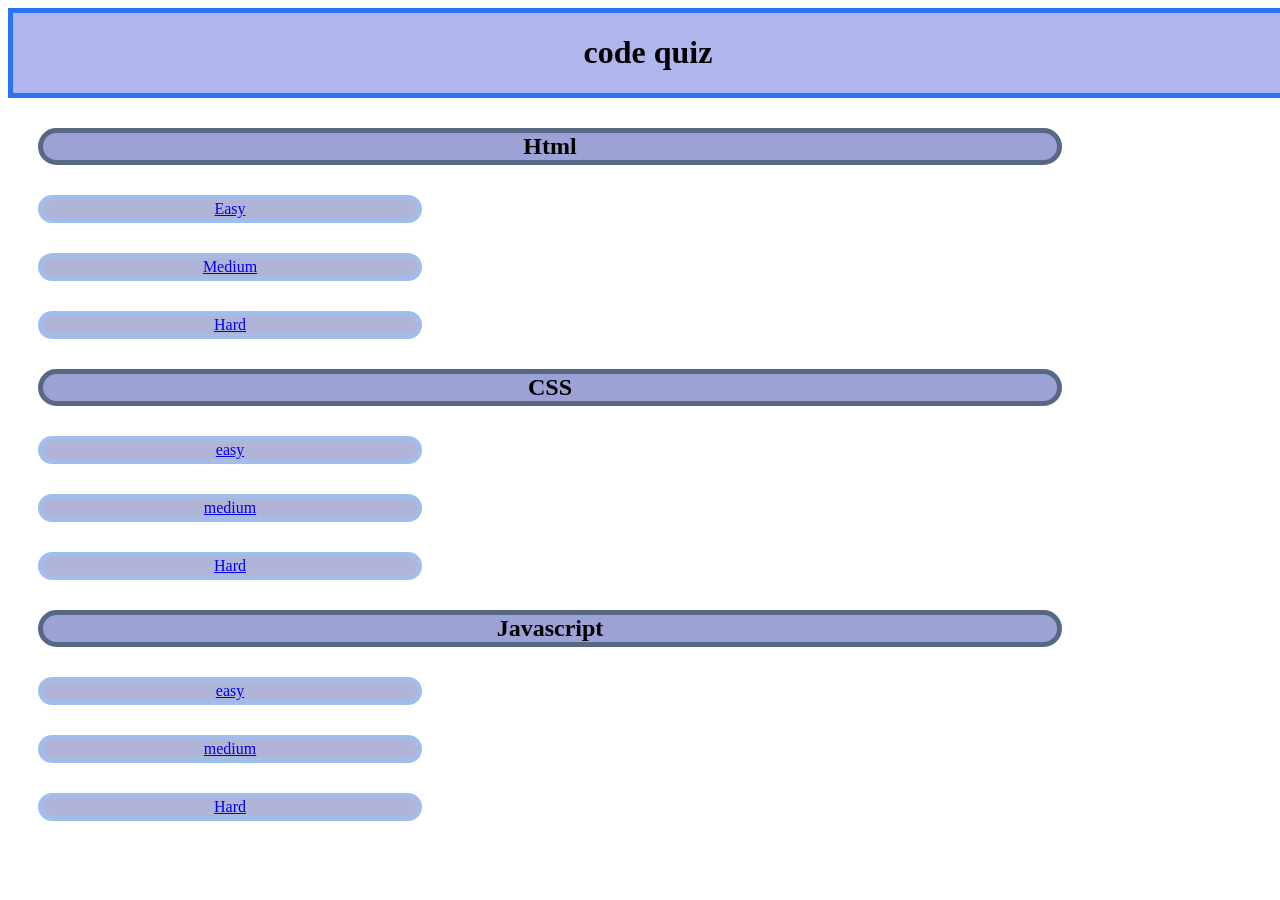
<file: index.html>
<!DOCTYPE html>
<html>
  <head>
    <title>
      My quize
    </title>
    <meta name="viewport" content="width=device-width, initial-scale=1.0">
  </head>
  <body>
     <link rel="stylesheet" href="Home page.css">
    <div class = had>
  <h1>code quiz</h1>
      </div>
<h2> <b>Html</b></h2> 
    <div class =easy>
    <a href="easy mode html quize.html">Easy</a>
    <br>
    </div>
    <div class=easy>
<a href="Medium mode html quize.html"> Medium</a>
    <br>
  </div>
  <div class = easy>
<a href="Hard mode html.html"> Hard</a>
    <br>
  </div>
    <h2><b>CSS</b></h2>
      <div class = easy>
<a href="css easy mode.html">easy</a>
    <br>
      </div>
    
    <div class = easy>
<a href="css medium mode.html">medium </a>
    <br>
      </div>
    
    <div class = easy>
<a href="Css hard mode.html">Hard </a>
    <br>
    </div>

    <h2><b> Javascript </b>  </h2>

<div class = easy>
<a href="Easy js.html">easy </a>
    <br>
</div>


<div class = easy>
<a href=" Midule js.html">medium </a>
    <br>
</div>


<div class = easy>
<a href="Hard js .html">Hard </a>
    <br>
</div>
    
      <br>
  </body>
</html>
</file>
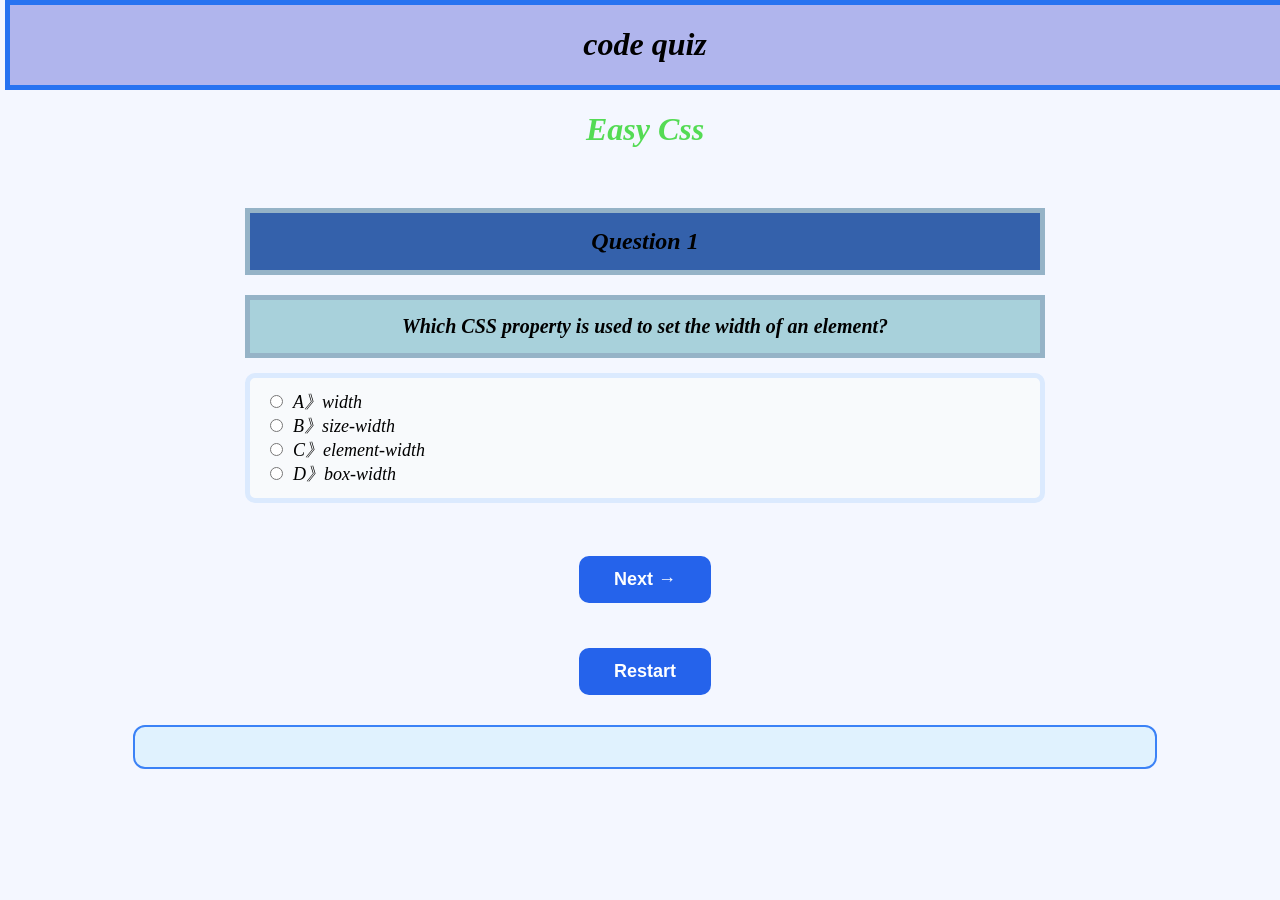
<file: css easy mode.html>
<!DOCTYPE html>
<html>
<head>
  <link rel="stylesheet" href="quize.css">
<meta name="viewport" content="width=device-width, initial-scale=1.0">
    <title>My Quiz</title>
</head>

<body>
  <div class = had>
  <h1>code quiz</h1>
  </div>
    <h1><span class= BLUE><b></b><i>Easy Css</i></span> </h1>

  <br>
  <div class="quiz-question">

    <div class="question-box">
<h2>Question 1</h2>
<div class="question">
<p>What is CSS?</p>
</div>
<div class="option">
  
<input type="radio" name="q1" value="a">A》A language used to style webpages<br>
<input type="radio" name="q1" value="b">B》A computer<br>
<input type="radio" name="q1" value="c">C》A game<br>
<input type="radio" name="q1" value="d">D》A browser<br>
</div>
    </div>
    <div class="question-box">
<h2>Question 2</h2>
<div class="question">
<p>What does CSS stand for?</p>
</div>
<div class="option">
<input type="radio" name="q2" value="a">A》Cascading Style Sheets<br>

  
  <div class="question-box"><input type="radio" name="q2" value="c">C》Creative Style Sheets<br>
<input type="radio" name="q2" value="d">D》Colorful Style System<br>
</div>
    </div>
    <div class="question-box">
<h2>Question 3</h2>
<div class="question">
<p>Which property is used to change text color?</p>
</div>
<div class="option">
<input type="radio" name="q3" value="a">A》text-color<br>
<input type="radio" name="q3" value="b">B》color<br>
<input type="radio" name="q3" value="c">C》font-color<br>
<input type="radio" name="q3" value="d">D》text-style<br>
</div>
    </div>
  
  


  <div class="question-box">
  <h2>Question 4</h2>
<div class="question">
<p>Which property is used to change the background color?</p>
</div>
<div class="option">
<input type="radio" name="q4" value="a">A》background-color<br>
<input type="radio" name="q4" value="b">B》bg-color<br>
<input type="radio" name="q4" value="c">C》color-background<br>
<input type="radio" name="q4" value="d">D》background-style<br>
</div>

  </div>
  <div class="question-box">
<h2>Question 5</h2>
<div class="question">
<p>Which property is used to change text size?</p>
</div>
<div class="option">
<input type="radio" name="q5" value="a">A》text-size<br>
<input type="radio" name="q5" value="b">B》size<br>
<input type="radio" name="q5" value="c">C》font-size<br>
<input type="radio" name="q5" value="d">D》font-style<br>
</div>
  </div>
  <div class="question-box">
<h2>Question 6</h2>
<div class="question">
<p>Which property makes text bold?</p>
</div>
<div class="option">
<input type="radio" name="q6" value="a">A》font-style<br>
<input type="radio" name="q6" value="b">B》text-bold<br>
<input type="radio" name="q6" value="c">C》bold-text<br>
<input type="radio" name="q6" value="d">D》font-weight<br>
</div>
  </div>
      <div class="question-box">
<h2>Question 7</h2>
<div class="question">
<p>Which property is used to change the font?</p>
</div>
<div class="option">
<input type="radio" name="q7" value="a">A》font-family<br>
<input type="radio" name="q7" value="b">B》font-name<br>
<input type="radio" name="q7" value="c">C》text-family<br>
<input type="radio" name="q7" value="d">D》family-font<br>
</div>
      </div>
      <div class="question-box">
<h2>Question 8</h2>
<div class="question">
<p>Which property is used to align text?</p>
</div>
<div class="option">
<input type="radio" name="q8" value="a">A》text-align<br>
<input type="radio" name="q8" value="b">B》align-text<br>
<input type="radio" name="q8" value="c">C》text-position<br>
<input type="radio" name="q8" value="d">D》font-align<br>
</div>
      </div>
      <div class="question-box">
<h2>Question 9</h2>
<div class="question">
<p>Which property is used to add space inside an element?</p>
</div>
<div class="option">
<input type="radio" name="q9" value="a">A》padding<br>
<input type="radio" name="q9" value="b">B》spacing<br>
<input type="radio" name="q9" value="c">C》inside-space<br>
<input type="radio" name="q9" value="d">D》margin-inside<br>
</div>
      </div>
      <div class="question-box">
<h2>Question 10</h2>
<div class="question">
<p>Which property is used to add space outside an element?</p>
</div>
<div class="option">
<input type="radio" name="q10" value="a">A》padding<br>
<input type="radio" name="q10" value="b">B》margin<br>
<input type="radio" name="q10" value="c">C》outside-space<br>
<input type="radio" name="q10" value="d">D》spacing<br>
</div>
      </div>
      <div class="question-box">
<h2>Question 11</h2>
<div class="question">
<p>Which property is used to add a border?</p>
</div>
<div class="option">
<input type="radio" name="q11" value="a">A》outline<br>
<input type="radio" name="q11" value="b">B》border<br>
<input type="radio" name="q11" value="c">C》box-border<br>
<input type="radio" name="q11" value="d">D》line-border<br>
</div>
      </div>
      <div class="question-box">
<h2>Question 12</h2>
<div class="question">
<p>Which CSS property is used to set the width of an element?</p>
</div>
<div class="option">
<input type="radio" name="q12" value="a">A》width<br>
<input type="radio" name="q12" value="b">B》size-width<br>
<input type="radio" name="q12" value="c">C》element-width<br>
<input type="radio" name="q12" value="d">D》box-width<br>
</div>
      </div>
      <div class="question-box">
<h2>Question 13</h2>
<div class="question">
<p>Which property is used to set the height of an element?</p>
</div>
<div class="option">
<input type="radio" name="q13" value="a">A》element-height<br>
<input type="radio" name="q13" value="b">B》height<br>
<input type="radio" name="q13" value="c">C》box-height<br>
<input type="radio" name="q13" value="d">D》size-height<br>
</div>
      </div>
      <div class="question-box">
<h2>Question 14</h2>
<div class="question">
<p>Which property is used to make rounded corners?</p>
</div>
<div class="option">
<input type="radio" name="q14" value="a">A》corner<br>
<input type="radio" name="q14" value="b">B》border-radius<br>
<input type="radio" name="q14" value="c">C》radius-border<br>
<input type="radio" name="q14" value="d">D》round-border<br>
</div>
      </div>
      <div class="question-box">
<h2>Question 15</h2>
<div class="question">
<p>Which property is used to add a shadow around a box?</p>
</div>
<div class="option">
<input type="radio" name="q15" value="a">A》shadow-box<br>
<input type="radio" name="q15" value="b">B》box-shadow<br>
<input type="radio" name="q15" value="c">C》element-shadow<br>
<input type="radio" name="q15" value="d">D》border-shadow<br>
</div>
      </div>
      <div class="question-box">
<h2>Question 16</h2>
<div class="question">
<p>Which CSS property is used to change the transparency of an element?</p>
</div>
<div class="option">
<input type="radio" name="q16" value="a">A》opacity<br>
<input type="radio" name="q16" value="b">B》transparent<br>
<input type="radio" name="q16" value="c">C》visibility<br>
<input type="radio" name="q16" value="d">D》clear<br>
</div>
      </div>
      <div class="question-box">
<h2>Question 17</h2>
<div class="question">
<p>Which property is used to change the space between lines?</p>
</div>
<div class="option">
<input type="radio" name="q17" value="a">A》line-height<br>
<input type="radio" name="q17" value="b">B》line-space<br>
<input type="radio" name="q17" value="c">C》text-height<br>
<input type="radio" name="q17" value="d">D》height-line<br>
</div>
      </div>
      <div class="question-box">
<h2>Question 18</h2>
<div class="question">
<p>Which property is used to change the style of a list bullet?</p>
</div>
<div class="option">
<input type="radio" name="q18" value="a">A》bullet-style<br>
<input type="radio" name="q18" value="b">B》list-style-type<br>
<input type="radio" name="q18" value="c">C》list-bullet<br>
<input type="radio" name="q18" value="d">D》bullet-type<br>
</div>
      </div>
      <div class="question-box">
<h2>Question 19</h2>
<div class="question">
<p>Which CSS value makes an element a flex container?</p>
</div>
<div class="option">
<input type="radio" name="q19" value="a">A》display: block<br>
<input type="radio" name="q19" value="b">B》display: inline<br>
<input type="radio" name="q19" value="c">C》display: flex<br>
<input type="radio" name="q19" value="d">D》display: grid<br>
</div>
      </div>
      <div class="question-box">
<h2>Question 20</h2>
<div class="question">
<p>Which CSS property is used to change the cursor style?</p>
</div>
<div class="option">
<input type="radio" name="q20" value="a">A》cursor<br>
<input type="radio" name="q20" value="b">B》mouse-style<br>
<input type="radio" name="q20" value="c">C》pointer-style<br>
<input type="radio" name="q20" value="d">D》mouse-cursor<br>
</div>
      </div>
  </div>
  <br>
    <div class= buttonbox>  
<button type="button" id="nextBtn">Next →</button>
<button type="button" id="PVC">Previous</button>
<button type="button" id="submitBtn">Submit</button>
    </div>
  

  <button type="button" id="RIC">Restart</button>
    <div id="result"></div>


<script src="quize.js"></script>

  
</body>
</html>
</file>
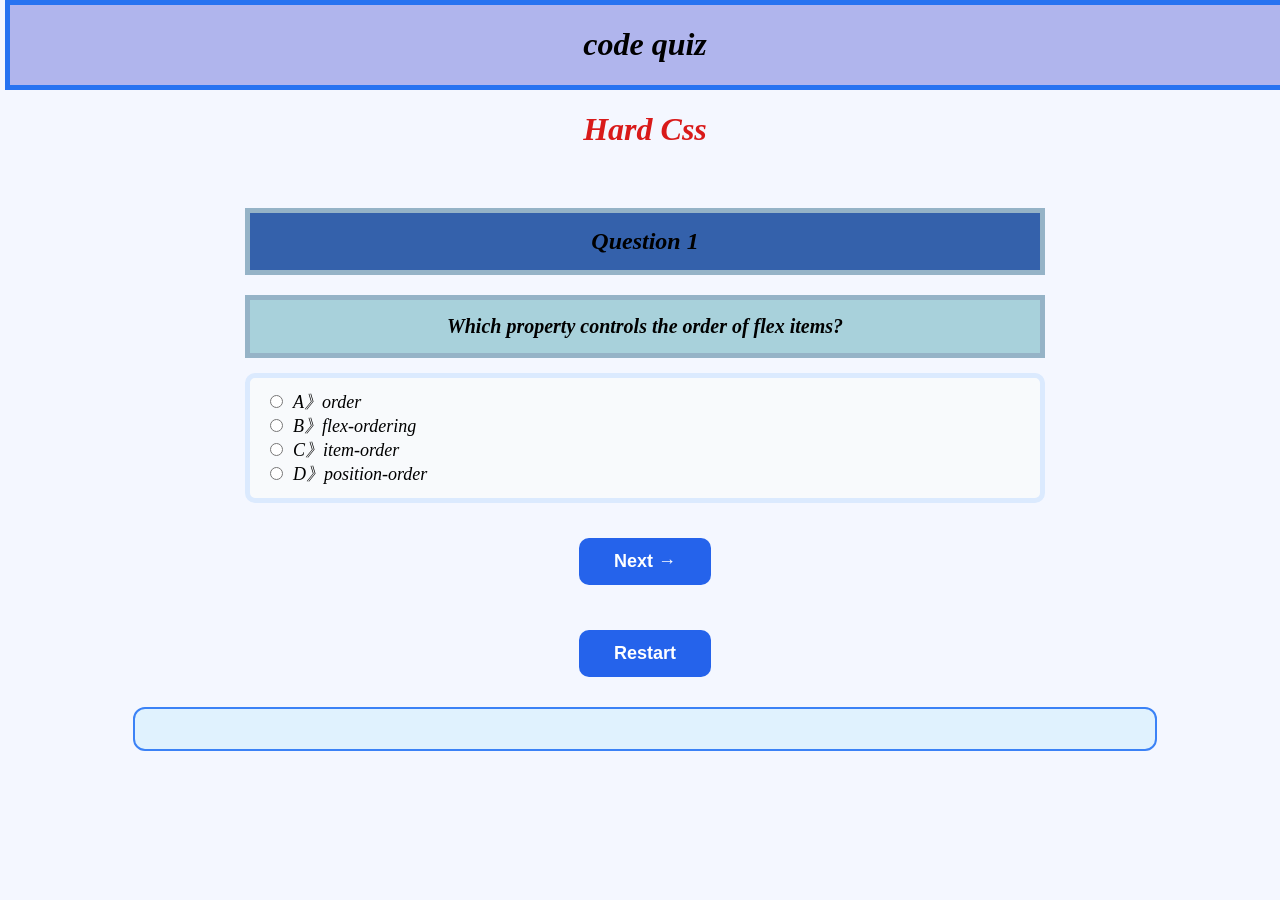
<file: Css hard mode.html>
<!DOCTYPE html>
<html>
<head>
  <link rel="stylesheet" href="quize.css">

    <title>My Quiz</title>
</head>

<body>
  <div class = had>
  <h1>code quiz</h1>
  </div>
    <h1><span class= green><b></b><i>Hard Css</i></span> </h1>

  <br>
  <div class="quiz-question">

<div class="question-box">
<h2>Question 1</h2>
<div class="question">
<p>What does the CSS specificity determine?</p>
</div>
<div class="option">
<input type="radio" name="q1" value="a">A》Which CSS rule is applied when multiple rules target the same element<br>
<input type="radio" name="q1" value="b">B》The size of an element<br>
<input type="radio" name="q1" value="c">C》The page loading speed<br>
<input type="radio" name="q1" value="d">D》The number of HTML tags<br>
</div>
</div>
    <div class="question-box">
<h2>Question 2</h2>
<div class="question">
<p>Which selector has the highest specificity?</p>
</div>
<div class="option">
<input type="radio" name="q2" value="a">A》An inline style<br>
<input type="radio" name="q2" value="b">B》An element selector<br>
<input type="radio" name="q2" value="c">C》A class selector<br>
<input type="radio" name="q2" value="d">D》A universal selector<br>
</div>
    </div>
<div class="question-box">
<h2>Question 3</h2>
<div class="question">
<p>What does the CSS !important rule do?</p>
</div>
<div class="option">
<input type="radio" name="q3" value="a">A》Deletes a CSS property<br>
<input type="radio" name="q3" value="b">B》Gives a declaration higher priority<br>
<input type="radio" name="q3" value="c">C》Creates an animation<br>
<input type="radio" name="q3" value="d">D》Makes an element invisible<br>
</div>
</div>
<div class="question-box">
<h2>Question 4</h2>
<div class="question">
<p>Which CSS property controls how an element's content is sized inside its box?</p>
</div>
<div class="option">
<input type="radio" name="q4" value="a">A》box-sizing<br>
<input type="radio" name="q4" value="b">B》content-size<br>
<input type="radio" name="q4" value="c">C》box-model<br>
<input type="radio" name="q4" value="d">D》size-box<br>
</div>
</div>
<div class="question-box">
<h2>Question 5</h2>
<div class="question">
<p>What does box-sizing: border-box do?</p>
</div>
<div class="option">
<input type="radio" name="q5" value="a">A》Removes the border<br>
<input type="radio" name="q5" value="b">B》Adds a second border<br>
<input type="radio" name="q5" value="c">C》Includes padding and border in the declared width and height<br>
<input type="radio" name="q5" value="d">D》Makes the element circular<br>
</div>
</div>
<div class="question-box">
<h2>Question 6</h2>
<div class="question">
<p>Which value of position allows an element to be positioned relative to its nearest positioned ancestor?</p>
</div>
<div class="option">
<input type="radio" name="q6" value="a">A》static<br>
<input type="radio" name="q6" value="b">B》relative<br>
<input type="radio" name="q6" value="c">C》fixed<br>
<input type="radio" name="q6" value="d">D》absolute<br>
</div>
</div>
<div class="question-box">
<h2>Question 7</h2>
<div class="question">
<p>Which CSS function can calculate a value using different units?</p>
</div>
<div class="option">
<input type="radio" name="q7" value="a">A》calc()<br>
<input type="radio" name="q7" value="b">B》calculate()<br>
<input type="radio" name="q7" value="c">C》math()<br>
<input type="radio" name="q7" value="d">D》value()<br>
</div>
</div>
<div class="question-box">
<h2>Question 8</h2>
<div class="question">
<p>Which CSS function is commonly used to create a minimum and maximum range?</p>
</div>
<div class="option">
<input type="radio" name="q8" value="a">A》clamp()<br>
<input type="radio" name="q8" value="b">B》range()<br>
<input type="radio" name="q8" value="c">C》limit()<br>
<input type="radio" name="q8" value="d">D》between()<br>
</div>
</div>
<div class="question-box">
<h2>Question 9</h2>
<div class="question">
<p>Which property controls the order of flex items?</p>
</div>
<div class="option">
<input type="radio" name="q9" value="a">A》order<br>
<input type="radio" name="q9" value="b">B》flex-ordering<br>
<input type="radio" name="q9" value="c">C》item-order<br>
<input type="radio" name="q9" value="d">D》position-order<br>
</div>
</div>
<div class="question-box">
<h2>Question 10</h2>
<div class="question">
<p>Which property allows flex items to move onto multiple lines?</p>
</div>
<div class="option">
<input type="radio" name="q10" value="a">A》flex-lines<br>
<input type="radio" name="q10" value="b">B》flex-wrap<br>
<input type="radio" name="q10" value="c">C》wrap-items<br>
<input type="radio" name="q10" value="d">D》line-wrap<br>
</div>
</div>
<div class="question-box">
<h2>Question 11</h2>
<div class="question">
<p>Which CSS unit is relative to the viewport width?</p>
</div>
<div class="option">
<input type="radio" name="q11" value="a">A》vh<br>
<input type="radio" name="q11" value="b">B》vw<br>
<input type="radio" name="q11" value="c">C》rem<br>
<input type="radio" name="q11" value="d">D》em<br>
</div>
</div>
<div class="question-box">
<h2>Question 12</h2>
<div class="question">
<p>Which CSS property is used to define columns in CSS Grid?</p>
</div>
<div class="option">
<input type="radio" name="q12" value="a">A》grid-template-columns<br>
<input type="radio" name="q12" value="b">B》grid-columns<br>
<input type="radio" name="q12" value="c">C》column-template<br>
<input type="radio" name="q12" value="d">D》grid-column-size<br>
</div>
</div>
<div class="question-box">
<h2>Question 13</h2>
<div class="question">
<p>Which pseudo-element is used to insert content before an element's content?</p>
</div>
<div class="option">
<input type="radio" name="q13" value="a">A》:before<br>
<input type="radio" name="q13" value="b">B》::before<br>
<input type="radio" name="q13" value="c">C》::first<br>
<input type="radio" name="q13" value="d">D》:start<br>
</div>
</div>
<div class="question-box">
<h2>Question 14</h2>
<div class="question">
<p>Which pseudo-class selects an element that is the first child of its parent?</p>
</div>
<div class="option">
<input type="radio" name="q14" value="a">A》:first<br>
<input type="radio" name="q14" value="b">B》:first-child<br>
<input type="radio" name="q14" value="c">C》::first-child<br>
<input type="radio" name="q14" value="d">D》:child-first<br>
</div>
</div>
<div class="question-box">
<h2>Question 15</h2>
<div class="question">
<p>Which CSS property determines whether an element can be resized by the user?</p>
</div>
<div class="option">
<input type="radio" name="q15" value="a">A》resize-box<br>
<input type="radio" name="q15" value="b">B》resize<br>
<input type="radio" name="q15" value="c">C》user-resize<br>
<input type="radio" name="q15" value="d">D》element-resize<br>
</div>
</div>
<div class="question-box">
<h2>Question 16</h2>
<div class="question">
<p>Which CSS property defines how an image or video should fit inside its container?</p>
</div>
<div class="option">
<input type="radio" name="q16" value="a">A》object-fit<br>
<input type="radio" name="q16" value="b">B》image-fit<br>
<input type="radio" name="q16" value="c">C》media-fit<br>
<input type="radio" name="q16" value="d">D》fit-object<br>
</div>
</div>
<div class="question-box">
<h2>Question 17</h2>
<div class="question">
<p>Which CSS feature allows custom reusable variables to be defined?</p>
</div>
<div class="option">
<input type="radio" name="q17" value="a">A》CSS custom properties<br>
<input type="radio" name="q17" value="b">B》CSS functions<br>
<input type="radio" name="q17" value="c">C》CSS methods<br>
<input type="radio" name="q17" value="d">D》CSS objects<br>
</div>
</div>
<div class="question-box">
<h2>Question 18</h2>
<div class="question">
<p>Which property is used to control the spacing between grid rows and columns?</p>
</div>
<div class="option">
<input type="radio" name="q18" value="a">A》grid-space<br>
<input type="radio" name="q18" value="b">B》gap<br>
<input type="radio" name="q18" value="c">C》grid-spacing<br>
<input type="radio" name="q18" value="d">D》space-grid<br>
</div>
</div>
<div class="question-box">
<h2>Question 19</h2>
<div class="question">
<p>Which CSS property controls the alignment of grid items along the block axis?</p>
</div>
<div class="option">
<input type="radio" name="q19" value="a">A》justify-items<br>
<input type="radio" name="q19" value="b">B》grid-align<br>
<input type="radio" name="q19" value="c">C》align-items<br>
<input type="radio" name="q19" value="d">D》item-align<br>
</div>
</div>
<div class="question-box">
<h2>Question 20</h2>
<div class="question">
<p>Which CSS rule is used to apply styles based on screen size?</p>
</div>
<div class="option">
<input type="radio" name="q20" value="a">A》@media<br>
<input type="radio" name="q20" value="b">B》@screen<br>
<input type="radio" name="q20" value="c">C》@responsive<br>
<input type="radio" name="q20" value="d">D》@size<br>
</div>
</div>

  </div>
        <div class= buttonbox>  
<button type="button" id="nextBtn">Next →</button>
<button type="button" id="PVC">Previous</button>
<button type="button" id="submitBtn">Submit</button>
    </div>
  

  <button type="button" id="RIC">Restart</button>
    <div id="result"></div>

<script src="quize.js"></script>

  
</body>
</html>
</file>
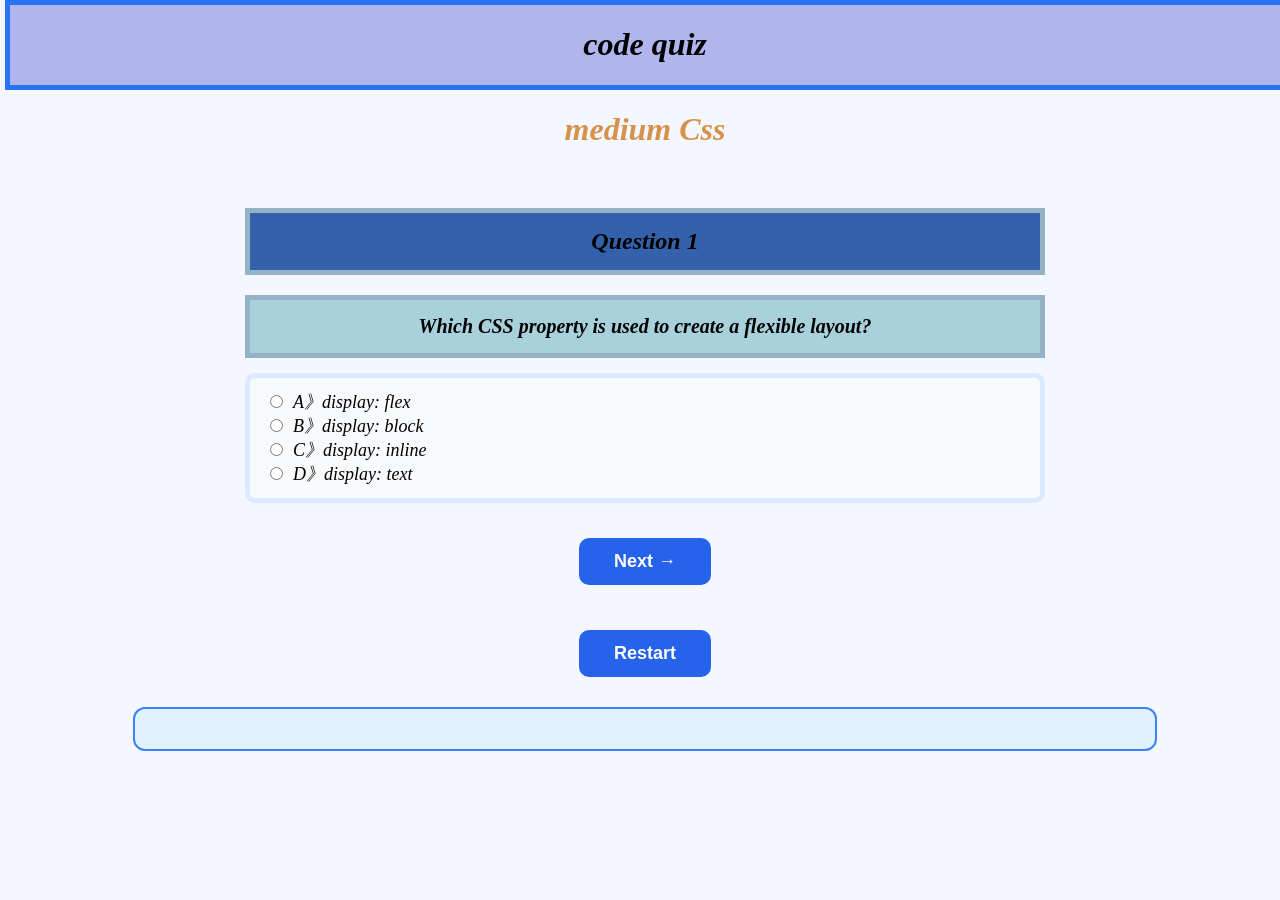
<file: Css medium mode.html>
<!DOCTYPE html>
<html>
<head>
  <link rel="stylesheet" href="quize.css">
<meta name="viewport" content="width=device-width, initial-scale=1.0">
    <title>My Quiz</title>
</head>

<body>
  <div class = had>
  <h1>code quiz</h1>
  </div>
    <h1><span class= Red><b></b><i>medium Css</i></span> </h1>

  <br>
  <div class="quiz-question">
<div class="question-box">
  <h2>Question 1</h2>
<div class="question">
<p>Which CSS selector selects all elements with a specific class?</p>
</div>
<div class="option">
<input type="radio" name="q1" value="a">A》.class<br>
<input type="radio" name="q1" value="b">B》#class<br>
<input type="radio" name="q1" value="c">C》*class<br>
<input type="radio" name="q1" value="d">D》@class<br>
</div>
</div>
<div class="question-box">
<h2>Question 2</h2>
<div class="question">
<p>Which selector is used to select an element by its ID?</p>
</div>
<div class="option">
<input type="radio" name="q2" value="a">A》#id<br>
<input type="radio" name="q2" value="b">B》.id<br>
<input type="radio" name="q2" value="c">C》@id<br>
<input type="radio" name="q2" value="d">D》*id<br>
</div>
</div>
<div class="question-box">
<h2>Question 3</h2>
<div class="question">
<p>Which CSS property controls the space between the content and border?</p>
</div>
<div class="option">
<input type="radio" name="q3" value="a">A》margin<br>
<input type="radio" name="q3" value="b">B》padding<br>
<input type="radio" name="q3" value="c">C》spacing<br>
<input type="radio" name="q3" value="d">D》border-space<br>
</div>
</div>
<div class="question-box">
<h2>Question 4</h2>
<div class="question">
<p>Which property controls the space outside an element's border?</p>
</div>
<div class="option">
<input type="radio" name="q4" value="a">A》margin<br>
<input type="radio" name="q4" value="b">B》padding<br>
<input type="radio" name="q4" value="c">C》border-spacing<br>
<input type="radio" name="q4" value="d">D》outside-space<br>
</div>
</div>
<div class="question-box">
<h2>Question 5</h2>
<div class="question">
<p>Which CSS property is used to control the stacking order of elements?</p>
</div>
<div class="option">
<input type="radio" name="q5" value="a">A》stack<br>
<input type="radio" name="q5" value="b">B》layer<br>
<input type="radio" name="q5" value="c">C》z-index<br>
<input type="radio" name="q5" value="d">D》position-index<br>
</div>
</div>
<div class="question-box">
<h2>Question 6</h2>
<div class="question">
<p>Which position value keeps an element fixed relative to the browser window?</p>
</div>
<div class="option">
<input type="radio" name="q6" value="a">A》absolute<br>
<input type="radio" name="q6" value="b">B》relative<br>
<input type="radio" name="q6" value="c">C》static<br>
<input type="radio" name="q6" value="d">D》fixed<br>
</div>
</div>
<div class="question-box">
<h2>Question 7</h2>
<div class="question">
<p>Which CSS property is used to create a flexible layout?</p>
</div>
<div class="option">
<input type="radio" name="q7" value="a">A》display: flex<br>
<input type="radio" name="q7" value="b">B》display: block<br>
<input type="radio" name="q7" value="c">C》display: inline<br>
<input type="radio" name="q7" value="d">D》display: text<br>
</div>
</div>
<div class="question-box">
<h2>Question 8</h2>
<div class="question">
<p>Which property defines the direction of flex items?</p>
</div>
<div class="option">
<input type="radio" name="q8" value="a">A》flex-direction<br>
<input type="radio" name="q8" value="b">B》flex-flow-direction<br>
<input type="radio" name="q8" value="c">C》direction-flex<br>
<input type="radio" name="q8" value="d">D》item-direction<br>
</div>
</div>
<div class="question-box">
<h2>Question 9</h2>
<div class="question">
<p>Which property is used to align flex items horizontally along the main axis?</p>
</div>
<div class="option">
<input type="radio" name="q9" value="a">A》justify-content<br>
<input type="radio" name="q9" value="b">B》align-content<br>
<input type="radio" name="q9" value="c">C》text-align<br>
<input type="radio" name="q9" value="d">D》horizontal-align<br>
</div>
</div>
<div class="question-box">
<h2>Question 10</h2>
<div class="question">
<p>Which property is used to align flex items on the cross axis?</p>
</div>
<div class="option">
<input type="radio" name="q10" value="a">A》justify-items<br>
<input type="radio" name="q10" value="b">B》align-items<br>
<input type="radio" name="q10" value="c">C》flex-align<br>
<input type="radio" name="q10" value="d">D》cross-align<br>
</div>
</div>
<div class="question-box">
<h2>Question 11</h2>
<div class="question">
<p>Which CSS unit is relative to the root element's font size?</p>
</div>
<div class="option">
<input type="radio" name="q11" value="a">A》em<br>
<input type="radio" name="q11" value="b">B》rem<br>
<input type="radio" name="q11" value="c">C》px<br>
<input type="radio" name="q11" value="d">D》vh<br>
</div>
</div>
<div class="question-box">
<h2>Question 12</h2>
<div class="question">
<p>Which CSS property is used to hide overflowing content?</p>
</div>
<div class="option">
<input type="radio" name="q12" value="a">A》overflow<br>
<input type="radio" name="q12" value="b">B》overlap<br>
<input type="radio" name="q12" value="c">C》hide-content<br>
<input type="radio" name="q12" value="d">D》content-overflow<br>
</div>
</div>
<div class="question-box">
<h2>Question 13</h2>
<div class="question">
<p>Which pseudo-class applies a style when the mouse is over an element?</p>
</div>
<div class="option">
<input type="radio" name="q13" value="a">A》::mouse<br>
<input type="radio" name="q13" value="b">B》:hover<br>
<input type="radio" name="q13" value="c">C》:over<br>
<input type="radio" name="q13" value="d">D》::hover<br>
</div>
</div>
<div class="question-box">
<h2>Question 14</h2>
<div class="question">
<p>Which pseudo-class selects an element when it receives focus?</p>
</div>
<div class="option">
<input type="radio" name="q14" value="a">A》:active<br>
<input type="radio" name="q14" value="b">B》:focus<br>
<input type="radio" name="q14" value="c">C》:select<br>
<input type="radio" name="q14" value="d">D》:focused<br>
</div>
</div>
<div class="question-box">
<h2>Question 15</h2>
<div class="question">
<p>Which CSS property is used to smoothly change property values over a period of time?</p>
</div>
<div class="option">
<input type="radio" name="q15" value="a">A》animation<br>
<input type="radio" name="q15" value="b">B》transition<br>
<input type="radio" name="q15" value="c">C》transform<br>
<input type="radio" name="q15" value="d">D》change<br>
</div>
</div>
<div class="question-box">
<h2>Question 16</h2>
<div class="question">
<p>Which CSS property is used to rotate, scale, or move an element?</p>
</div>
<div class="option">
<input type="radio" name="q16" value="a">A》transform<br>
<input type="radio" name="q16" value="b">B》transition<br>
<input type="radio" name="q16" value="c">C》motion<br>
<input type="radio" name="q16" value="d">D》change-position<br>
</div>
</div>
<div class="question-box">
<h2>Question 17</h2>
<div class="question">
<p>Which CSS property is used to create animations?</p>
</div>
<div class="option">
<input type="radio" name="q17" value="a">A》animation<br>
<input type="radio" name="q17" value="b">B》animate-style<br>
<input type="radio" name="q17" value="c">C》motion<br>
<input type="radio" name="q17" value="d">D》move<br>
</div>
</div>
<div class="question-box">
<h2>Question 18</h2>
<div class="question">
<p>Which property determines whether an element's background extends under its border?</p>
</div>
<div class="option">
<input type="radio" name="q18" value="a">A》background-area<br>
<input type="radio" name="q18" value="b">B》background-clip<br>
<input type="radio" name="q18" value="c">C》background-space<br>
<input type="radio" name="q18" value="d">D》clip-background<br>
</div>
</div>
    <div class="question-box">
<h2> Question 19</h2>
<div class="question">
<p>Which CSS layout system is designed for two-dimensional layouts?</p>
</div>
<div class="option">
<input type="radio" name="q19" value="a">A》Flexbox<br>
<input type="radio" name="q19" value="b">B》Float<br>
<input type="radio" name="q19" value="c">C》Grid<br>
<input type="radio" name="q19" value="d">D》Inline<br>
</div>
    </div>
<div class="question-box">
<h2>Question 20</h2>
<div class="question">
<p>Which CSS property can make an element invisible while keeping its space?</p>
</div>

<div class="option">
<input type="radio" name="q20" value="a">A》visibility<br>
<input type="radio" name="q20" value="b">B》display<br>
<input type="radio" name="q20" value="c">C》opacity: 0<br>
<input type="radio" name="q20" value="d">D》hidden-space<br>
</div>
  </div>
  </div>
    <div class= buttonbox>  
<button type="button" id="nextBtn">Next →</button>
<button type="button" id="PVC">Previous</button>
<button type="button" id="submitBtn">Submit</button>
    </div>
  

  <button type="button" id="RIC">Restart</button>
    <div id="result"></div>

<script src="quize.js"></script>

  
</body>
</html>
</file>
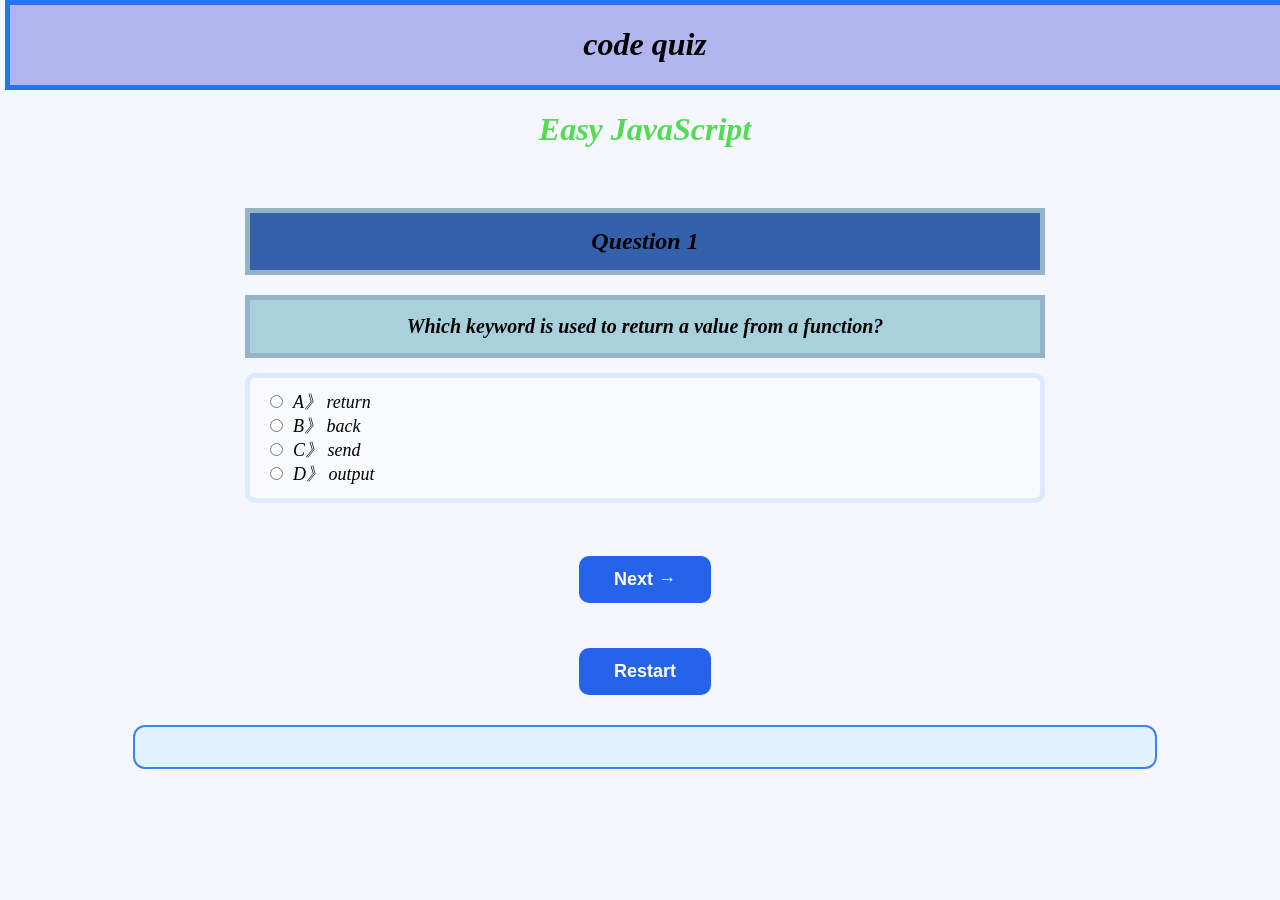
<file: Easy js.html>
<!DOCTYPE html>
<html>
<head>
  <link rel="stylesheet" href="quize.css">
<meta name="viewport" content="width=device-width, initial-scale=1.0">
    <title>My Quiz</title>
</head>

<body>
  <div class = had>
  <h1>code quiz</h1>
  </div>
    <h1><span class= BLUE><b></b><i>Easy JavaScript</i></span> </h1>

  <br>
  <div class="quiz-question">


<div class="question-box">
  <h2>Question 1</h2>
  <div class="question">
    <p>Which keyword is used to declare a variable in JavaScript?</p>
  </div>
  <div class="option">
    <input type="radio" name="q1" value="a">A》 var<br>
    <input type="radio" name="q1" value="b">B》 variable<br>
    <input type="radio" name="q1" value="c">C》 declare<br>
    <input type="radio" name="q1" value="d">D》 letvar<br>
  </div>
</div>

<div class="question-box">
  <h2>Question 2</h2>
  <div class="question">
    <p>Which symbol is used for a single-line comment in JavaScript?</p>
  </div>
  <div class="option">
    <input type="radio" name="q2" value="a">A》 //<br>
    <input type="radio" name="q2" value="b">B》 /* */<br>
    <input type="radio" name="q2" value="c">C》 #<br>
    <input type="radio" name="q2" value="d">D》 &lt;!-- --&gt;<br>
  </div>
</div>

<div class="question-box">
  <h2>Question 3</h2>
  <div class="question">
    <p>Which keyword is used to declare a constant?</p>
  </div>
  <div class="option">
    <input type="radio" name="q3" value="a">A》 var<br>
    <input type="radio" name="q3" value="b">B》 const<br>
    <input type="radio" name="q3" value="c">C》 constant<br>
    <input type="radio" name="q3" value="d">D》 fixed<br>
  </div>
</div>

<div class="question-box">
  <h2>Question 4</h2>
  <div class="question">
    <p>Which function is used to display a message in the browser console?</p>
  </div>
  <div class="option">
    <input type="radio" name="q4" value="a">A》 console.log()<br>
    <input type="radio" name="q4" value="b">B》 print()<br>
    <input type="radio" name="q4" value="c">C》 display()<br>
    <input type="radio" name="q4" value="d">D》 message()<br>
  </div>
</div>

<div class="question-box">
  <h2>Question 5</h2>
  <div class="question">
    <p>Which operator is used for multiplication?</p>
  </div>
  <div class="option">
    <input type="radio" name="q5" value="a">A》 +<br>
    <input type="radio" name="q5" value="b">B》 -<br>
    <input type="radio" name="q5" value="c">C》 *<br>
    <input type="radio" name="q5" value="d">D》 /<br>
  </div>
</div>

<div class="question-box">
  <h2>Question 6</h2>
  <div class="question">
    <p>Which method converts a string into an integer?</p>
  </div>
  <div class="option">
    <input type="radio" name="q6" value="a">A》 Number()<br>
    <input type="radio" name="q6" value="b">B》 String()<br>
    <input type="radio" name="q6" value="c">C》 Float()<br>
    <input type="radio" name="q6" value="d">D》 parseInt()<br>
  </div>
</div>

<div class="question-box">
  <h2>Question 7</h2>
  <div class="question">
    <p>Which keyword is used to create a function?</p>
  </div>
  <div class="option">
    <input type="radio" name="q7" value="a">A》 function<br>
    <input type="radio" name="q7" value="b">B》 fun<br>
    <input type="radio" name="q7" value="c">C》 define<br>
    <input type="radio" name="q7" value="d">D》 method<br>
  </div>
</div>

<div class="question-box">
  <h2>Question 8</h2>
  <div class="question">
    <p>Which data type stores true or false?</p>
  </div>
  <div class="option">
    <input type="radio" name="q8" value="a">A》 Boolean<br>
    <input type="radio" name="q8" value="b">B》 String<br>
    <input type="radio" name="q8" value="c">C》 Number<br>
    <input type="radio" name="q8" value="d">D》 Array<br>
  </div>
</div>

<div class="question-box">
  <h2>Question 9</h2>
  <div class="question">
    <p>Which method adds an element to the end of an array?</p>
  </div>
  <div class="option">
    <input type="radio" name="q9" value="a">A》 push()<br>
    <input type="radio" name="q9" value="b">B》 add()<br>
    <input type="radio" name="q9" value="c">C》 append()<br>
    <input type="radio" name="q9" value="d">D》 insert()<br>
  </div>
</div>

<div class="question-box">
  <h2>Question 10</h2>
  <div class="question">
    <p>Which method removes the last element from an array?</p>
  </div>
  <div class="option">
    <input type="radio" name="q10" value="a">A》 remove()<br>
    <input type="radio" name="q10" value="b">B》 pop()<br>
    <input type="radio" name="q10" value="c">C》 delete()<br>
    <input type="radio" name="q10" value="d">D》 cut()<br>
  </div>
</div>

<div class="question-box">
  <h2>Question 11</h2>
  <div class="question">
    <p>Which keyword is used for a condition?</p>
  </div>
  <div class="option">
    <input type="radio" name="q11" value="a">A》 when<br>
    <input type="radio" name="q11" value="b">B》 if<br>
    <input type="radio" name="q11" value="c">C》 condition<br>
    <input type="radio" name="q11" value="d">D》 check<br>
  </div>
</div>

<div class="question-box">
  <h2>Question 12</h2>
  <div class="question">
    <p>Which symbol is used for addition?</p>
  </div>
  <div class="option">
    <input type="radio" name="q12" value="a">A》 +<br>
    <input type="radio" name="q12" value="b">B》 *<br>
    <input type="radio" name="q12" value="c">C》 -<br>
    <input type="radio" name="q12" value="d">D》 /<br>
  </div>
</div>

<div class="question-box">
  <h2>Question 13</h2>
  <div class="question">
    <p>Which method is used to find the length of a string?</p>
  </div>
  <div class="option">
    <input type="radio" name="q13" value="a">A》 size<br>
    <input type="radio" name="q13" value="b">B》 length<br>
    <input type="radio" name="q13" value="c">C》 count<br>
    <input type="radio" name="q13" value="d">D》 total<br>
  </div>
</div>

<div class="question-box">
  <h2>Question 14</h2>
  <div class="question">
    <p>Which keyword is used to declare a block-scoped variable?</p>
  </div>
  <div class="option">
    <input type="radio" name="q14" value="a">A》 variable<br>
    <input type="radio" name="q14" value="b">B》 let<br>
    <input type="radio" name="q14" value="c">C》 define<br>
    <input type="radio" name="q14" value="d">D》 newvar<br>
  </div>
</div>

<div class="question-box">
  <h2>Question 15</h2>
  <div class="question">
    <p>Which operator checks both value and data type?</p>
  </div>
  <div class="option">
    <input type="radio" name="q15" value="a">A》 ==<br>
    <input type="radio" name="q15" value="b">B》 ===<br>
    <input type="radio" name="q15" value="c">C》 =<br>
    <input type="radio" name="q15" value="d">D》 !=<br>
  </div>
</div>

<div class="question-box">
  <h2>Question 16</h2>
  <div class="question">
    <p>Which object represents the HTML document in JavaScript?</p>
  </div>
  <div class="option">
    <input type="radio" name="q16" value="a">A》 document<br>
    <input type="radio" name="q16" value="b">B》 html<br>
    <input type="radio" name="q16" value="c">C》 page<br>
    <input type="radio" name="q16" value="d">D》 website<br>
  </div>
</div>

<div class="question-box">
  <h2>Question 17</h2>
  <div class="question">
    <p>Which method selects an element by its ID?</p>
  </div>
  <div class="option">
    <input type="radio" name="q17" value="a">A》 getElementById()<br>
    <input type="radio" name="q17" value="b">B》 getById()<br>
    <input type="radio" name="q17" value="c">C》 selectId()<br>
    <input type="radio" name="q17" value="d">D》 findId()<br>
  </div>
</div>

<div class="question-box">
  <h2>Question 18</h2>
  <div class="question">
    <p>Which event occurs when a user clicks an element?</p>
  </div>
  <div class="option">
    <input type="radio" name="q18" value="a">A》 hover<br>
    <input type="radio" name="q18" value="b">B》 click<br>
    <input type="radio" name="q18" value="c">C》 press<br>
    <input type="radio" name="q18" value="d">D》 mouse<br>
  </div>
</div>

<div class="question-box">
  <h2>Question 19</h2>
  <div class="question">
    <p>Which value represents an empty or missing value in JavaScript?</p>
  </div>
  <div class="option">
    <input type="radio" name="q19" value="a">A》 empty<br>
    <input type="radio" name="q19" value="b">B》 none<br>
    <input type="radio" name="q19" value="c">C》 null<br>
    <input type="radio" name="q19" value="d">D》 blank<br>
  </div>
</div>

<div class="question-box">
  <h2>Question 20</h2>
  <div class="question">
    <p>Which keyword is used to return a value from a function?</p>
  </div>
  <div class="option">
    <input type="radio" name="q20" value="a">A》 return<br>
    <input type="radio" name="q20" value="b">B》 back<br>
    <input type="radio" name="q20" value="c">C》 send<br>
    <input type="radio" name="q20" value="d">D》 output<br>
  </div>
</div>

 </div>
  <br>
    <div class= buttonbox>  
<button type="button" id="nextBtn">Next →</button>
<button type="button" id="PVC">Previous</button>
<button type="button" id="submitBtn">Submit</button>
    </div>
  

  <button type="button" id="RIC">Restart</button>
    <div id="result"></div>


<script src="quize.js"></script>

  
</body>
</html>
</file>
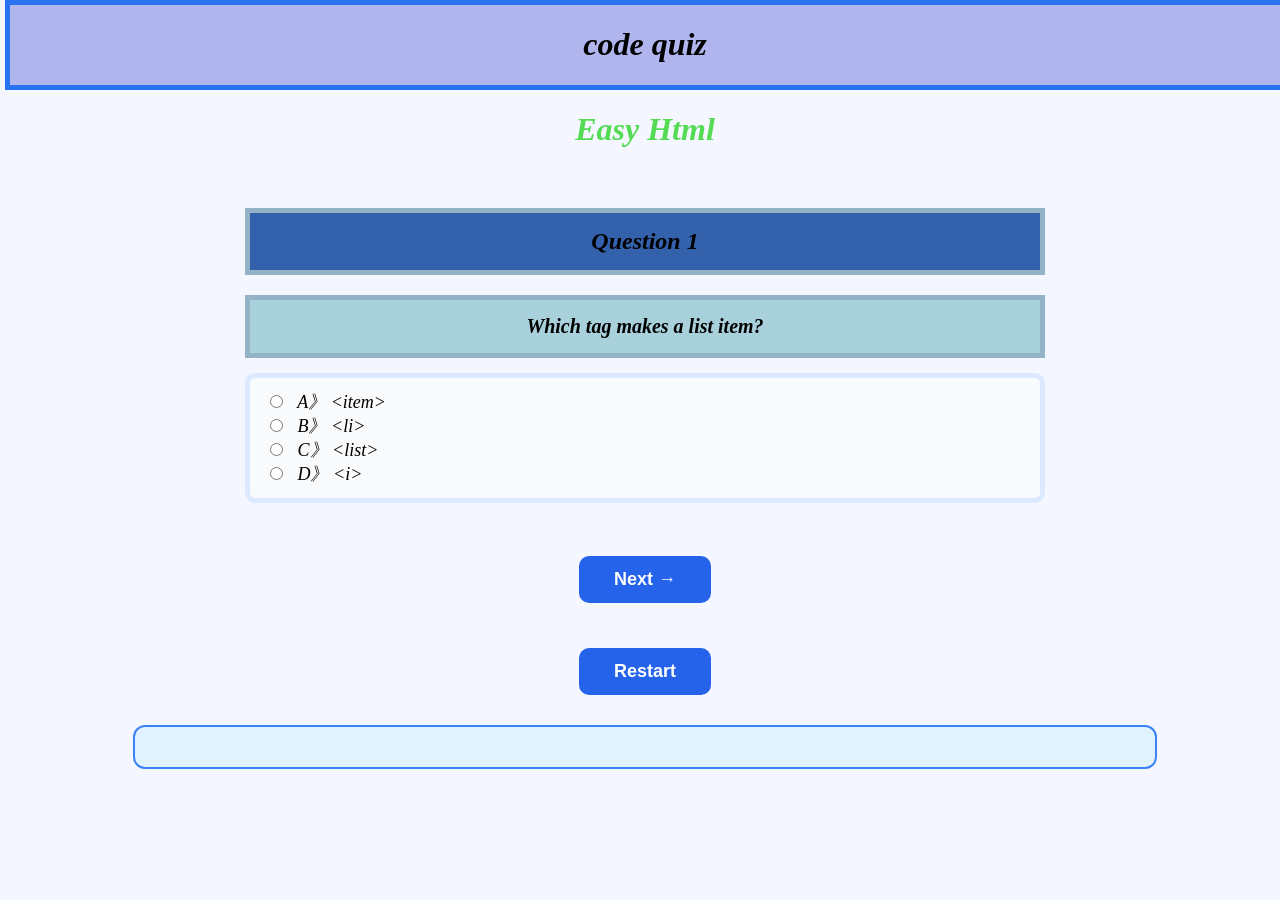
<file: easy mode html quize.html>
<!DOCTYPE html>
<html>
<head>
  <link rel="stylesheet" href="quize.css">
<meta name="viewport" content="width=device-width, initial-scale=1.0">
    <title>My Quiz</title>
</head>

<body>
  <div class = had>
  <h1>code quiz</h1>
  </div>
    <h1><span class= BLUE><b></b><i>Easy Html</i></span> </h1>

  <br>
  <div class="quiz-question">

    <div class="question-box">
  <h2>Question 1</h2>

  <div class = question>
  <p>What is HTML?</p>
  </div>
  <div class = option>
  <input type="radio" name="q1" value="a">A》A languange <br>
  <input type="radio" name="q1" value="b">B》A Computer <br>
  <input type="radio" name="q1" value="c">C》A Game <br>
  <input type="radio" name="q1" value="d">D》 A App<br>
  </div>

    </div>
<div class="question-box">
  <h2>Question 2</h2>
  
  <div class= question>  
  <p>what is Full form of HTML?</P>
    </div>
  
<div class =option>  
  <input type="radio" name="q2" value="a">A》Hyper Text Markup Language  <br>
  <input type="radio" name="q2" value="b">B》High Text Mark Language <br>
  <input type="radio" name="q2" value="c">C》Hyper Tool Machine Language <br>
  <input type="radio" name="q2" value="d">D》Home Text makup Language <br>
</div>
</div>

    <div class="question-box">
 <h2>Question 3</h2> 

  <div class = question>
  <p>Which tag makes a heading?</p>
</div>
  <div class = option>
  <input type="radio" name="q3" value="a">A》&lt;p&gt; <br>
  <input type="radio" name="q3" value="b">B》&lt;h1&gt; <br>
  <input type="radio" name="q3" value="c">C》&lt;a&gt; <br>
  <input type="radio" name="q3" value="d">D》&lt;br&gt; <br>
</div>
    </div>


    <div class="question-box">
  <h2>Question 4 </h2>
  <div class = question >
  <p>which tag make a paraghaph?</p>
  </div>
  <div class = option >
 <input type="radio" name="q4" value="a"> A》 &lt;p&gt;<br>
<input type="radio" name="q4" value="b"> B》 &lt;h1&gt;<br>
<input type="radio" name="q4" value="c"> C》 &lt;br&gt;<br>
<input type="radio" name="q4" value="d"> D》  &lt;img&gt;<br>
  </div>
    </div>
    <div class="question-box">
  <h2> Question 5</h2>
    <div class = question >
  <p>which tag make a new line</p>
    </div>
    <div class = option >
 <input type="radio" name="q5" value="a"> A》 &lt;p&gt;<br>
<input type="radio" name="q5" value="b"> B》&lt;h1&gt;<br>
<input type="radio" name="q5" value="c"> C》 &lt;br&gt;<br>
<input type="radio" name="q5" value="d"> D》 &lt;img&gt;<br>
    </div>
    </div>
    <div class="question-box">
  <h2> Question 6</h2>
        <div class = question >
  <p> which tag adds an image </p>
        </div>
    <div class = option >
<input type="radio" name="q6" value="a"> A》 &lt;p&gt;<br>
<input type="radio" name="q6" value="b"> B》 &lt;href&gt;<br>
<input type="radio" name="q6" value="c"> C》 &lt;image&gt;<br>
<input type="radio" name="q6" value="d"> D》 &lt;img&gt;<br>
    </div>

    </div>
      <div class="question-box">
  <h2>Question 7 </h2>
  <div class = question >          
<p> Which tag makes a link?</p>
  </div>
    <div class = option >
<input type="radio" name="q7" value="a"> A》 &lt;a&gt;<br>
<input type="radio" name="q7" value="b"> B》 &lt;link&gt;<br>
<input type="radio" name="q7" value="c"> C》 &lt;url&gt;<br>
<input type="radio" name="q7" value="d"> D》 &lt;href&gt;<br>
    </div>
      </div>
    <div class="question-box">
  <h2>Question 8 </h2>
      <div class = question >
<p> Which tag makes text bold?</p>
      </div>
    <div class = option >
<input type="radio" name="q8" value="a"> A》 &lt;b&gt;<br>
<input type="radio" name="q8" value="b"> B》 &lt;bold&gt;<br>
<input type="radio" name="q8" value="c"> C》 &lt;strongtext&gt;<br>
<input type="radio" name="q8" value="d"> D》 &lt;bb&gt;<br>
    </div>
    </div>
<div class="question-box">
  <h2>Question 9 </h2>

      <div class = question >    
<p> Which tag makes text italic?</p>
      </div>
    <div class = option >
<input type="radio" name="q9" value="a"> A》 &lt;i&gt;<br>
<input type="radio" name="q9" value="b"> B》 &lt;italic&gt;<br>
<input type="radio" name="q9" value="c"> C》 &lt;it&gt;<br>
<input type="radio" name="q9" value="d"> D》 &lt;style&gt;<br>
    </div>
</div>
    <div class="question-box">
  <h2>Question 10 </h2>
     <div class = question >     
<p> Which tag makes a list?</p>
     </div>
         <div class = option >
<input type="radio" name="q10" value="a"> A》 &lt;list&gt;<br>
<input type="radio" name="q10" value="b"> B》 &lt;ul&gt;<br>
<input type="radio" name="q10" value="c"> C》 &lt;make&gt;<br>
<input type="radio" name="q10" value="d"> D》 &lt;items&gt;<br>
         </div>
    </div>
    <div class="question-box">
<h2>Question 11 </h2>
   <div class = question >      
<p> Which tag makes a list item?</p>
   </div>
       <div class = option >
<input type="radio" name="q11" value="a"> A》 &lt;item&gt;<br>
<input type="radio" name="q11" value="b"> B》 &lt;li&gt;<br>
<input type="radio" name="q11" value="c"> C》 &lt;list&gt;<br>
<input type="radio" name="q11" value="d"> D》 &lt;i&gt;<br>
       </div>
    </div>
    <div class="question-box">
  <h2>Question 12 </h2>
    <div class = question >   
<p> Which tag makes a table?</p>
    </div>
  <div class = option >      
<input type="radio" name="q12" value="a"> A》 &lt;table&gt;<br>
<input type="radio" name="q12" value="b"> B》 &lt;tab&gt;<br>
<input type="radio" name="q12" value="c"> C》 &lt;box&gt;<br>
<input type="radio" name="q12" value="d"> D》 &lt;data&gt;<br>
  </div>
    </div>
    <div class="question-box">
  <h2>Question 13</h2>
        <div class = question >
<p> Which tag makes a table row?</p>
        </div>
  <div class = option >          
<input type="radio" name="q13" value="a"> A》 &lt;row&gt;<br>
<input type="radio" name="q13" value="b"> B》 &lt;tr&gt;<br>
<input type="radio" name="q13" value="c"> C》 &lt;r&gt;<br>
<input type="radio" name="q13" value="d"> D》 &lt;td&gt;<br>
  </div>
    </div>
    <div class="question-box">
<h2>Question 14 </h2>
     <div class = question >       
<p> Which tag makes a table cell?</p>
     </div>
         <div class = option >
<input type="radio" name="q14" value="a"> A》 &lt;cell&gt;<br>
<input type="radio" name="q14" value="b"> B》 &lt;td&gt;<br>
<input type="radio" name="q14" value="c"> C》 &lt;box&gt;<br>
<input type="radio" name="q14" value="d"> D》 &lt;tc&gt;<br>
         </div>
    </div>
    <div class="question-box">
  <h2>Question 15 </h2>
      <div class = question >   
<p> Which tag makes a button?</p>
      </div>
        <div class = option >  
<input type="radio" name="q15" value="a"> A》 &lt;btn&gt;<br>
<input type="radio" name="q15" value="b"> B》 &lt;button&gt;<br>
<input type="radio" name="q15" value="c"> C》 &lt;click&gt;<br>
<input type="radio" name="q15" value="d"> D》 &lt;press&gt;<br>
        </div>
    </div>
    <div class="question-box">
  <h2>Question 16 </h2>
          <div class = question >
<p> Which tag makes a form?</p>
</div>
       <div class = option >   
<input type="radio" name="q16" value="a"> A》 &lt;form&gt;<br>
<input type="radio" name="q16" value="b"> B》 &lt;input&gt;<br>
<input type="radio" name="q16" value="c"> C》 &lt;box&gt;<br>
<input type="radio" name="q16" value="d"> D》 &lt;data&gt;<br>
       </div>
    </div>
    <div class="question-box">
  <h2>Question 17 </h2>
          <div class = question >
<p> Which tag makes an input box?</p>
</div>
          <div class = option >
<input type="radio" name="q17" value="a"> A》 &lt;input&gt;<br>
<input type="radio" name="q17" value="b"> B》 &lt;box&gt;<br>
<input type="radio" name="q17" value="c"> C》 &lt;text&gt;<br>
<input type="radio" name="q17" value="d"> D》 &lt;field&gt;<br>
          </div>
    </div>
    <div class="question-box">
  <h2>Question 18 </h2>
          <div class = question >
<p> Which input is used for a password?</p>
          </div>
       <div class = option >   
<input type="radio" name="q18" value="a"> A》 text<br>
<input type="radio" name="q18" value="b"> B》 password<br>
<input type="radio" name="q18" value="c"> C》 secret<br>
<input type="radio" name="q18" value="d"> D》 code<br>
       </div>
    </div>
    <div class="question-box">
  <h2>Question 19 </h2>
          <div class = question >
<p> Which input makes a checkbox?</p>
          </div>
     <div class = option >     
<input type="radio" name="q19" value="a"> A》 check<br>
<input type="radio" name="q19" value="b"> B》 box<br>
<input type="radio" name="q19" value="c"> C》 checkbox<br>
<input type="radio" name="q19" value="d"> D》 tick<br>
     </div>
    </div>
    <div class="question-box">
  <h2>Question 20 </h2>
          <div class = question >
<p> Which input makes a radio button?</p>
          </div>
          <div class = option >
<input type="radio" name="q20" value="a"> A》 radio<br>
<input type="radio" name="q20" value="b"> B》 button<br>
<input type="radio" name="q20" value="c"> C》 choice<br>
<input type="radio" name="q20" value="d"> D》 select<br>
          </div>
  </div>
  </div>
  <br>
    <div class= buttonbox>  
<button type="button" id="nextBtn">Next →</button>
<button type="button" id="PVC">Previous</button>
<button type="button" id="submitBtn">Submit</button>
    </div>
  

  <button type="button" id="RIC">Restart</button>
    <div id="result"></div>


<script src="quize.js"></script>

  
</body>
</html>
</file>
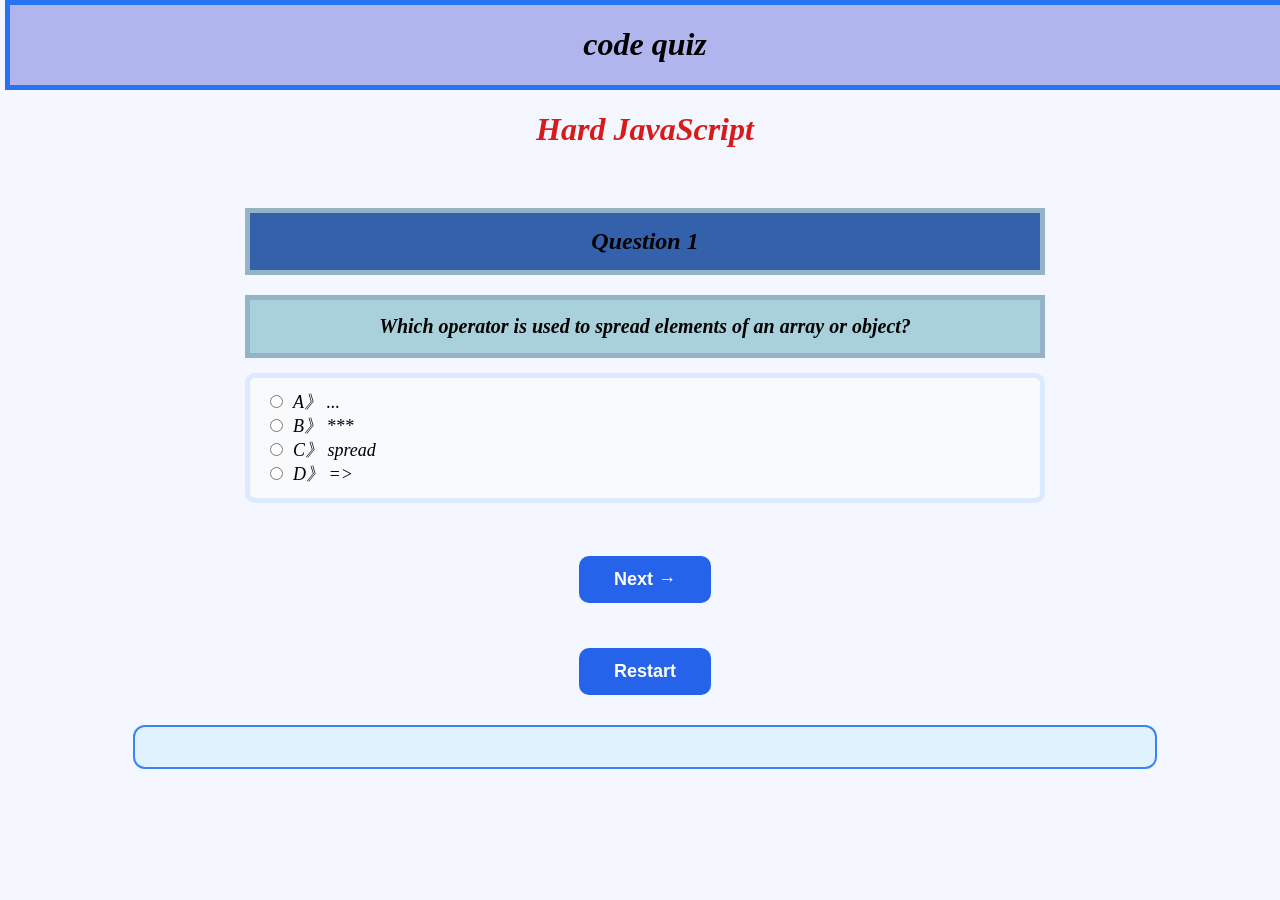
<file: Hard js .html>
<!DOCTYPE html>
<html>
<head>
  <link rel="stylesheet" href="quize.css">
<meta name="viewport" content="width=device-width, initial-scale=1.0">
    <title>My Quiz</title>
</head>

<body>
  <div class = had>
  <h1>code quiz</h1>
  </div>
    <h1><span class= green><b></b><i>Hard JavaScript</i></span> </h1>

  <br>
  <div class="quiz-question">

<div class="question-box">
  <h2>Question 1</h2>
  <div class="question">
    <p>What is the output of: console.log(typeof null);</p>
  </div>
  <div class="option">
    <input type="radio" name="q1" value="a">A》 object<br>
    <input type="radio" name="q1" value="b">B》 null<br>
    <input type="radio" name="q1" value="c">C》 undefined<br>
    <input type="radio" name="q1" value="d">D》 boolean<br>
  </div>
</div>

<div class="question-box">
  <h2>Question 2</h2>
  <div class="question">
    <p>Which feature allows a function to remember variables from its outer scope?</p>
  </div>
  <div class="option">
    <input type="radio" name="q2" value="a">A》 Closure<br>
    <input type="radio" name="q2" value="b">B》 Hoisting<br>
    <input type="radio" name="q2" value="c">C》 Prototype<br>
    <input type="radio" name="q2" value="d">D》 Callback<br>
  </div>
</div>

<div class="question-box">
  <h2>Question 3</h2>
  <div class="question">
    <p>Which keyword prevents reassignment of a variable?</p>
  </div>
  <div class="option">
    <input type="radio" name="q3" value="a">A》 let<br>
    <input type="radio" name="q3" value="b">B》 const<br>
    <input type="radio" name="q3" value="c">C》 static<br>
    <input type="radio" name="q3" value="d">D》 fixed<br>
  </div>
</div>

<div class="question-box">
  <h2>Question 4</h2>
  <div class="question">
    <p>What is hoisting in JavaScript?</p>
  </div>
  <div class="option">
    <input type="radio" name="q4" value="a">A》 Moving declarations to the top of their scope during execution<br>
    <input type="radio" name="q4" value="b">B》 Moving all code to the bottom<br>
    <input type="radio" name="q4" value="c">C》 Removing unused variables<br>
    <input type="radio" name="q4" value="d">D》 Converting JavaScript into HTML<br>
  </div>
</div>

<div class="question-box">
  <h2>Question 5</h2>
  <div class="question">
    <p>Which method creates a new array containing only elements that satisfy a condition?</p>
  </div>
  <div class="option">
    <input type="radio" name="q5" value="a">A》 map()<br>
    <input type="radio" name="q5" value="b">B》 reduce()<br>
    <input type="radio" name="q5" value="c">C》 filter()<br>
    <input type="radio" name="q5" value="d">D》 forEach()<br>
  </div>
</div>

<div class="question-box">
  <h2>Question 6</h2>
  <div class="question">
    <p>Which method converts a JavaScript object into a JSON string?</p>
  </div>
  <div class="option">
    <input type="radio" name="q6" value="a">A》 JSON.parse()<br>
    <input type="radio" name="q6" value="b">B》 JSON.object()<br>
    <input type="radio" name="q6" value="c">C》 JSON.convert()<br>
    <input type="radio" name="q6" value="d">D》 JSON.stringify()<br>
  </div>
</div>

<div class="question-box">
  <h2>Question 7</h2>
  <div class="question">
    <p>Which concept allows an object to inherit properties and methods from another object?</p>
  </div>
  <div class="option">
    <input type="radio" name="q7" value="a">A》 Prototype inheritance<br>
    <input type="radio" name="q7" value="b">B》 Variable scope<br>
    <input type="radio" name="q7" value="c">C》 Hoisting<br>
    <input type="radio" name="q7" value="d">D》 Destructuring<br>
  </div>
</div>

<div class="question-box">
  <h2>Question 8</h2>
  <div class="question">
    <p>Which operator is used to spread elements of an array or object?</p>
  </div>
  <div class="option">
    <input type="radio" name="q8" value="a">A》 ...<br>
    <input type="radio" name="q8" value="b">B》 ***<br>
    <input type="radio" name="q8" value="c">C》 spread<br>
    <input type="radio" name="q8" value="d">D》 =><br>
  </div>
</div>

<div class="question-box">
  <h2>Question 9</h2>
  <div class="question">
    <p>What does Promise represent in JavaScript?</p>
  </div>
  <div class="option">
    <input type="radio" name="q9" value="a">A》 The eventual result of an asynchronous operation<br>
    <input type="radio" name="q9" value="b">B》 A CSS property<br>
    <input type="radio" name="q9" value="c">C》 A database table<br>
    <input type="radio" name="q9" value="d">D》 A loop<br>
  </div>
</div>

<div class="question-box">
  <h2>Question 10</h2>
  <div class="question">
    <p>Which method is used to wait for a Promise to complete inside an async function?</p>
  </div>
  <div class="option">
    <input type="radio" name="q10" value="a">A》 wait<br>
    <input type="radio" name="q10" value="b">B》 await<br>
    <input type="radio" name="q10" value="c">C》 pause<br>
    <input type="radio" name="q10" value="d">D》 hold<br>
  </div>
</div>

<div class="question-box">
  <h2>Question 11</h2>
  <div class="question">
    <p>Which method can execute a callback after every element of an array?</p>
  </div>
  <div class="option">
    <input type="radio" name="q11" value="a">A》 loop()<br>
    <input type="radio" name="q11" value="b">B》 forEach()<br>
    <input type="radio" name="q11" value="c">C》 repeat()<br>
    <input type="radio" name="q11" value="d">D》 eachItem()<br>
  </div>
</div>

<div class="question-box">
  <h2>Question 12</h2>
  <div class="question">
    <p>Which block is used to handle an exception in JavaScript?</p>
  </div>
  <div class="option">
    <input type="radio" name="q12" value="a">A》 try...catch<br>
    <input type="radio" name="q12" value="b">B》 if...else<br>
    <input type="radio" name="q12" value="c">C》 check...error<br>
    <input type="radio" name="q12" value="d">D》 error...handle<br>
  </div>
</div>

<div class="question-box">
  <h2>Question 13</h2>
  <div class="question">
    <p>Which function is commonly used to repeatedly execute code after a fixed time interval?</p>
  </div>
  <div class="option">
    <input type="radio" name="q13" value="a">A》 setTimeout()<br>
    <input type="radio" name="q13" value="b">B》 setInterval()<br>
    <input type="radio" name="q13" value="c">C》 repeatTime()<br>
    <input type="radio" name="q13" value="d">D》 loopTime()<br>
  </div>
</div>

<div class="question-box">
  <h2>Question 14</h2>
  <div class="question">
    <p>Which keyword is used inside a class to create a constructor?</p>
  </div>
  <div class="option">
    <input type="radio" name="q14" value="a">A》 create()<br>
    <input type="radio" name="q14" value="b">B》 constructor()<br>
    <input type="radio" name="q14" value="c">C》 init()<br>
    <input type="radio" name="q14" value="d">D》 object()<br>
  </div>
</div>

<div class="question-box">
  <h2>Question 15</h2>
  <div class="question">
    <p>Which operator checks both value and data type without type conversion?</p>
  </div>
  <div class="option">
    <input type="radio" name="q15" value="a">A》 ==<br>
    <input type="radio" name="q15" value="b">B》 ===<br>
    <input type="radio" name="q15" value="c">C》 =<br>
    <input type="radio" name="q15" value="d">D》 !=<br>
  </div>
</div>

<div class="question-box">
  <h2>Question 16</h2>
  <div class="question">
    <p>Which method removes the last element of an array and returns it?</p>
  </div>
  <div class="option">
    <input type="radio" name="q16" value="a">A》 pop()<br>
    <input type="radio" name="q16" value="b">B》 removeLast()<br>
    <input type="radio" name="q16" value="c">C》 delete()<br>
    <input type="radio" name="q16" value="d">D》 last()<br>
  </div>
</div>

<div class="question-box">
  <h2>Question 17</h2>
  <div class="question">
    <p>Which method is used to select the first element matching a CSS selector?</p>
  </div>
  <div class="option">
    <input type="radio" name="q17" value="a">A》 querySelector()<br>
    <input type="radio" name="q17" value="b">B》 selectFirst()<br>
    <input type="radio" name="q17" value="c">C》 getSelector()<br>
    <input type="radio" name="q17" value="d">D》 findElement()<br>
  </div>
</div>

<div class="question-box">
  <h2>Question 18</h2>
  <div class="question">
    <p>Which keyword is used to define an asynchronous function?</p>
  </div>
  <div class="option">
    <input type="radio" name="q18" value="a">A》 asyncFunction<br>
    <input type="radio" name="q18" value="b">B》 async<br>
    <input type="radio" name="q18" value="c">C》 awaitFunction<br>
    <input type="radio" name="q18" value="d">D》 asynchronous<br>
  </div>
</div>

<div class="question-box">
  <h2>Question 19</h2>
  <div class="question">
    <p>Which value represents an intentionally empty value in JavaScript?</p>
  </div>
  <div class="option">
    <input type="radio" name="q19" value="a">A》 undefined<br>
    <input type="radio" name="q19" value="b">B》 empty<br>
    <input type="radio" name="q19" value="c">C》 null<br>
    <input type="radio" name="q19" value="d">D》 blank<br>
  </div>
</div>

<div class="question-box">
  <h2>Question 20</h2>
  <div class="question">
    <p>Which function is used to execute a function with a specific this value and arguments?</p>
  </div>
  <div class="option">
    <input type="radio" name="q20" value="a">A》 call()<br>
    <input type="radio" name="q20" value="b">B》 execute()<br>
    <input type="radio" name="q20" value="c">C》 runWith()<br>
    <input type="radio" name="q20" value="d">D》 applyTo()<br>
  </div>
</div>


    
</div>
  <br>
    <div class= buttonbox>  
<button type="button" id="nextBtn">Next →</button>
<button type="button" id="PVC">Previous</button>
<button type="button" id="submitBtn">Submit</button>
    </div>
  

  <button type="button" id="RIC">Restart</button>
    <div id="result"></div>


<script src="quize.js"></script>

  
</body>
</html>
</file>
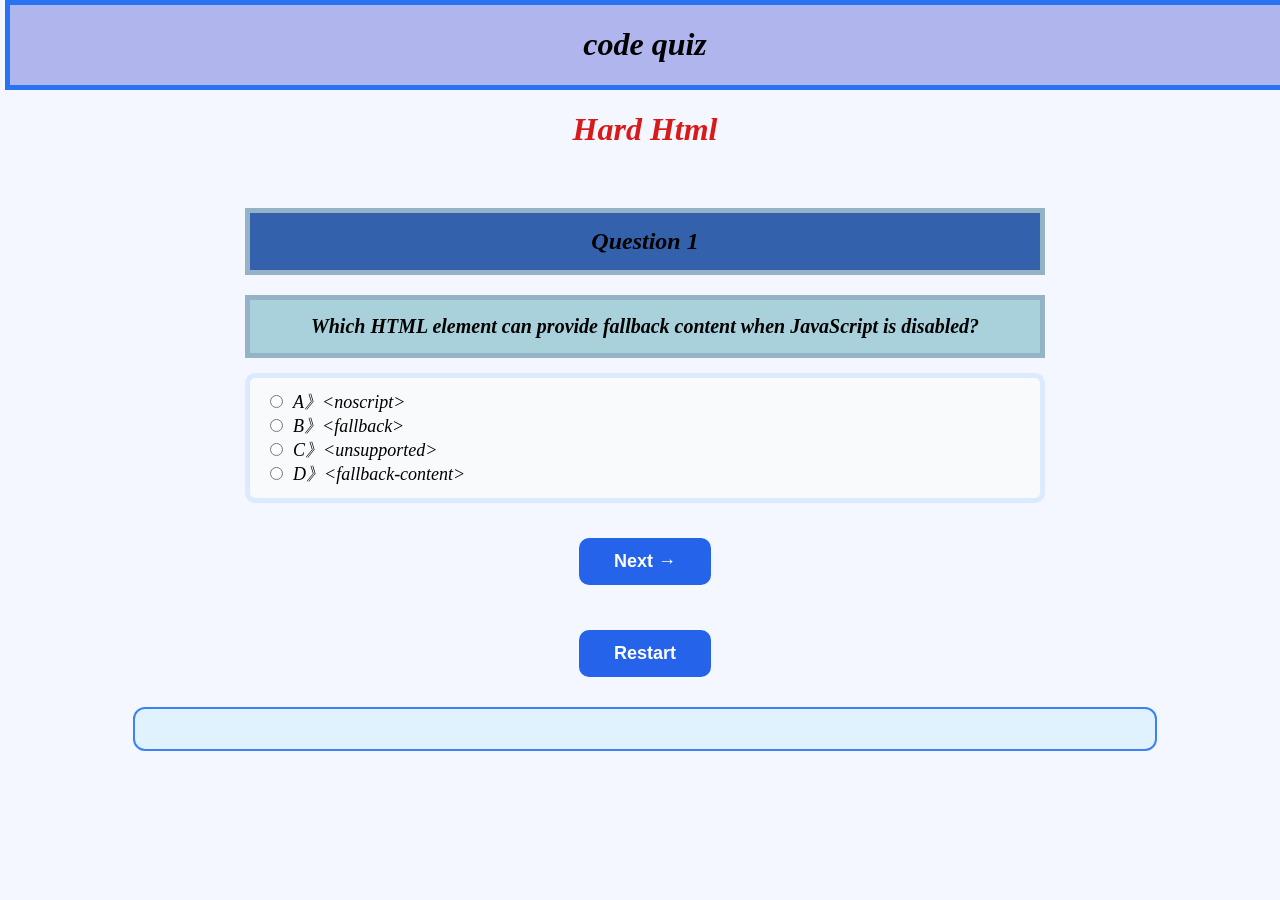
<file: Hard mode html.html>
<html>
<head>
  
<link rel="stylesheet" href="quize.css">
  <meta name="viewport" content="width=device-width, initial-scale=1.0">
    <title>My Quiz</title>
</head>

<body>
    <div class = had>
  <h1>code quiz</h1>
  </div>
    <h1><span class= green><b></b><i>Hard Html</i></span> </h1>

  <br>
  <div class="quiz-question">
    
<div class="question-box">
<h2>Question 1</h2>
<div class="question">
<p>Which attribute is used to associate a &lt;label&gt; with a specific &lt;input&gt; element?</p>
</div>
<div class="option">
<input type="radio" name="q1" value="a">A》for<br>
<input type="radio" name="q1" value="b">B》target<br>
<input type="radio" name="q1" value="c">C》name<br>
<input type="radio" name="q1" value="d">D》action<br>
</div>
</div>
<div class="question-box">
<h2>Question 2</h2>
<div class="question">
<p>Which attribute makes an HTML input field unable to be edited but still submitted with the form?</p>
</div>
<div class="option">
<input type="radio" name="q2" value="a">A》readonly<br>
<input type="radio" name="q2" value="b">B》disabled<br>
<input type="radio" name="q2" value="c">C》locked<br>
<input type="radio" name="q2" value="d">D》protected<br>
</div>
</div>
<div class="question-box">
<h2>Question 3</h2>
<div class="question">
<p>Which element is used to provide a caption for a &lt;table&gt;?</p>
</div>
<div class="option">
<input type="radio" name="q3" value="a">A》&lt;title&gt;<br>
<input type="radio" name="q3" value="b">B》&lt;caption&gt;<br>
<input type="radio" name="q3" value="c">C》&lt;label&gt;<br>
<input type="radio" name="q3" value="d">D》&lt;header&gt;<br>
</div>
</div>
<div class="question-box">
<h2>Question 4</h2>
<div class="question">
<p>What is the purpose of the colspan attribute in a table?</p>
</div>
<div class="option">
<input type="radio" name="q4" value="a">A》To merge columns<br>
<input type="radio" name="q4" value="b">B》To merge rows<br>
<input type="radio" name="q4" value="c">C》To create a new column<br>
<input type="radio" name="q4" value="d">D》To add a table caption<br>
</div>
</div>
<div class="question-box">
<h2>Question 5</h2>
<div class="question">
<p>Which attribute is used to merge multiple rows in an HTML table?</p>
</div>
<div class="option">
<input type="radio" name="q5" value="a">A》colspan<br>
<input type="radio" name="q5" value="b">B》rows<br>
<input type="radio" name="q5" value="c">C》rowspan<br>
<input type="radio" name="q5" value="d">D》merge<br>
</div>
</div>
<div class="question-box">
<h2>Question 6</h2>
<div class="question">
<p>Which HTML element is used to define a scalable vector graphic?</p>
</div>
<div class="option">
<input type="radio" name="q6" value="a">A》&lt;canvas&gt;<br>
<input type="radio" name="q6" value="b">B》&lt;vector&gt;<br>
<input type="radio" name="q6" value="c">C》&lt;graphic&gt;<br>
<input type="radio" name="q6" value="d">D》&lt;svg&gt;<br>
</div>
</div>
<div class="question-box">
<h2>Question 7</h2>
<div class="question">
<p>Which attribute is used with the &lt;form&gt; element to specify where form data should be sent?</p>
</div>
<div class="option">
<input type="radio" name="q7" value="a">A》action<br>
<input type="radio" name="q7" value="b">B》method<br>
<input type="radio" name="q7" value="c">C》target<br>
<input type="radio" name="q7" value="d">D》send<br>
</div>
</div>
<div class="question-box">
<h2>Question 8</h2>
<div class="question">
<p>Which HTTP method is commonly used to send form data that should not appear in the URL?</p>
</div>
<div class="option">
<input type="radio" name="q8" value="a">A》POST<br>
<input type="radio" name="q8" value="b">B》GET<br>
<input type="radio" name="q8" value="c">C》SEND<br>
<input type="radio" name="q8" value="d">D》PUT<br>
</div>
</div>
<div class="question-box">
<h2>Question 9</h2>
<div class="question">
<p>Which HTML element is used to group related controls inside a form?</p>
</div>
<div class="option">
<input type="radio" name="q9" value="a">A》&lt;fieldset&gt;<br>
<input type="radio" name="q9" value="b">B》&lt;group&gt;<br>
<input type="radio" name="q9" value="c">C》&lt;formgroup&gt;<br>
<input type="radio" name="q9" value="d">D》&lt;section&gt;<br>
</div>
</div>
<div class="question-box">
<h2>Question 10</h2>
<div class="question">
<p>Which element provides a caption for a &lt;fieldset&gt;?</p>
</div>
<div class="option">
<input type="radio" name="q10" value="a">A》&lt;caption&gt;<br>
<input type="radio" name="q10" value="b">B》&lt;legend&gt;<br>
<input type="radio" name="q10" value="c">C》&lt;label&gt;<br>
<input type="radio" name="q10" value="d">D》&lt;title&gt;<br>
</div>
</div>
<div class="question-box">
<h2>Question 11</h2>
<div class="question">
<p>What does the autocomplete attribute control in a form?</p>
</div>
<div class="option">
<input type="radio" name="q11" value="a">A》Whether the browser can suggest previously entered values<br>
<input type="radio" name="q11" value="b">B》Whether the form is automatically submitted<br>
<input type="radio" name="q11" value="c">C》Whether the input is hidden<br>
<input type="radio" name="q11" value="d">D》Whether the form is deleted<br>
</div>
</div>
<div class="question-box">
<h2>Question 12</h2>
<div class="question">
<p>Which attribute is used to specify that an input must match a particular pattern?</p>
</div>
<div class="option">
<input type="radio" name="q12" value="a">A》pattern<br>
<input type="radio" name="q12" value="b">B》validate<br>
<input type="radio" name="q12" value="c">C》match<br>
<input type="radio" name="q12" value="d">D》format<br>
</div>
</div>
<div class="question-box">
<h2>Question 13</h2>
<div class="question">
<p>Which HTML element is used to display a progress indicator?</p>
</div>
<div class="option">
<input type="radio" name="q13" value="a">A》&lt;loading&gt;<br>
<input type="radio" name="q13" value="b">B》&lt;progress&gt;<br>
<input type="radio" name="q13" value="c">C》&lt;status&gt;<br>
<input type="radio" name="q13" value="d">D》&lt;meter&gt;<br>
</div>
</div>
<div class="question-box">
<h2>Question 14</h2>
<div class="question">
<p>Which HTML element represents a scalar measurement within a known range?</p>
</div>
<div class="option">
<input type="radio" name="q14" value="a">A》&lt;progress&gt;<br>
<input type="radio" name="q14" value="b">B》&lt;meter&gt;<br>
<input type="radio" name="q14" value="c">C》&lt;measure&gt;<br>
<input type="radio" name="q14" value="d">D》&lt;range&gt;<br>
</div>
</div>
<div class="question-box">
<h2>Question 15</h2>
<div class="question">
<p>Which attribute is used to specify the language of an HTML document?</p>
</div>
<div class="option">
<input type="radio" name="q15" value="a">A》language<br>
<input type="radio" name="q15" value="b">B》lang<br>
<input type="radio" name="q15" value="c">C》locale<br>
<input type="radio" name="q15" value="d">D》translate<br>
</div>
</div>
<div class="question-box">
<h2>Question 16</h2>
<div class="question">
<p>Which element is used to define content that is tangentially related to the main content?</p>
</div>
<div class="option">
<input type="radio" name="q16" value="a">A》&lt;aside&gt;<br>
<input type="radio" name="q16" value="b">B》&lt;side&gt;<br>
<input type="radio" name="q16" value="c">C》&lt;extra&gt;<br>
<input type="radio" name="q16" value="d">D》&lt;secondary&gt;<br>
</div>
</div>
<div class="question-box">
<h2>Question 17</h2>
<div class="question">
<p>Which HTML element is best suited for marking up a date or time?</p>
</div>
<div class="option">
<input type="radio" name="q17" value="a">A》&lt;time&gt;<br>
<input type="radio" name="q17" value="b">B》&lt;date&gt;<br>
<input type="radio" name="q17" value="c">C》&lt;datetime&gt;<br>
<input type="radio" name="q17" value="d">D》&lt;calendar&gt;<br>
</div>
</div>
<div class="question-box">
<h2>Question 18</h2>
<div class="question">
<p>Which attribute of the &lt;time&gt; element can provide a machine-readable date or time?</p>
</div>
<div class="option">
<input type="radio" name="q18" value="a">A》value<br>
<input type="radio" name="q18" value="b">B》datetime<br>
<input type="radio" name="q18" value="c">C》timestamp<br>
<input type="radio" name="q18" value="d">D》datevalue<br>
</div>
</div>
<div class="question-box">
<h2>Question 19</h2>
<div class="question">
<p>Which attribute can be used to make an element editable by the user?</p>
</div>
<div class="option">
<input type="radio" name="q19" value="a">A》editable<br>
<input type="radio" name="q19" value="b">B》edit<br>
<input type="radio" name="q19" value="c">C》contenteditable<br>
<input type="radio" name="q19" value="d">D》modify<br>
</div>
</div>
<div class="question-box">
<h2>Question 20</h2>
<div class="question">
<p>Which HTML element can provide fallback content when JavaScript is disabled?</p>
</div>
<div class="option">
<input type="radio" name="q20" value="a">A》&lt;noscript&gt;<br>
<input type="radio" name="q20" value="b">B》&lt;fallback&gt;<br>
<input type="radio" name="q20" value="c">C》&lt;unsupported&gt;<br>
<input type="radio" name="q20" value="d">D》&lt;fallback-content&gt;<br>
</div>
</div>
  </div>
          <div class= buttonbox>  
<button type="button" id="nextBtn">Next →</button>
<button type="button" id="PVC">Previous</button>
<button type="button" id="submitBtn">Submit</button>
    </div>
  

  <button type="button" id="RIC">Restart</button>
    <div id="result"></div>
  <script src="quize.js"></script>
</body>
</html>
</file>
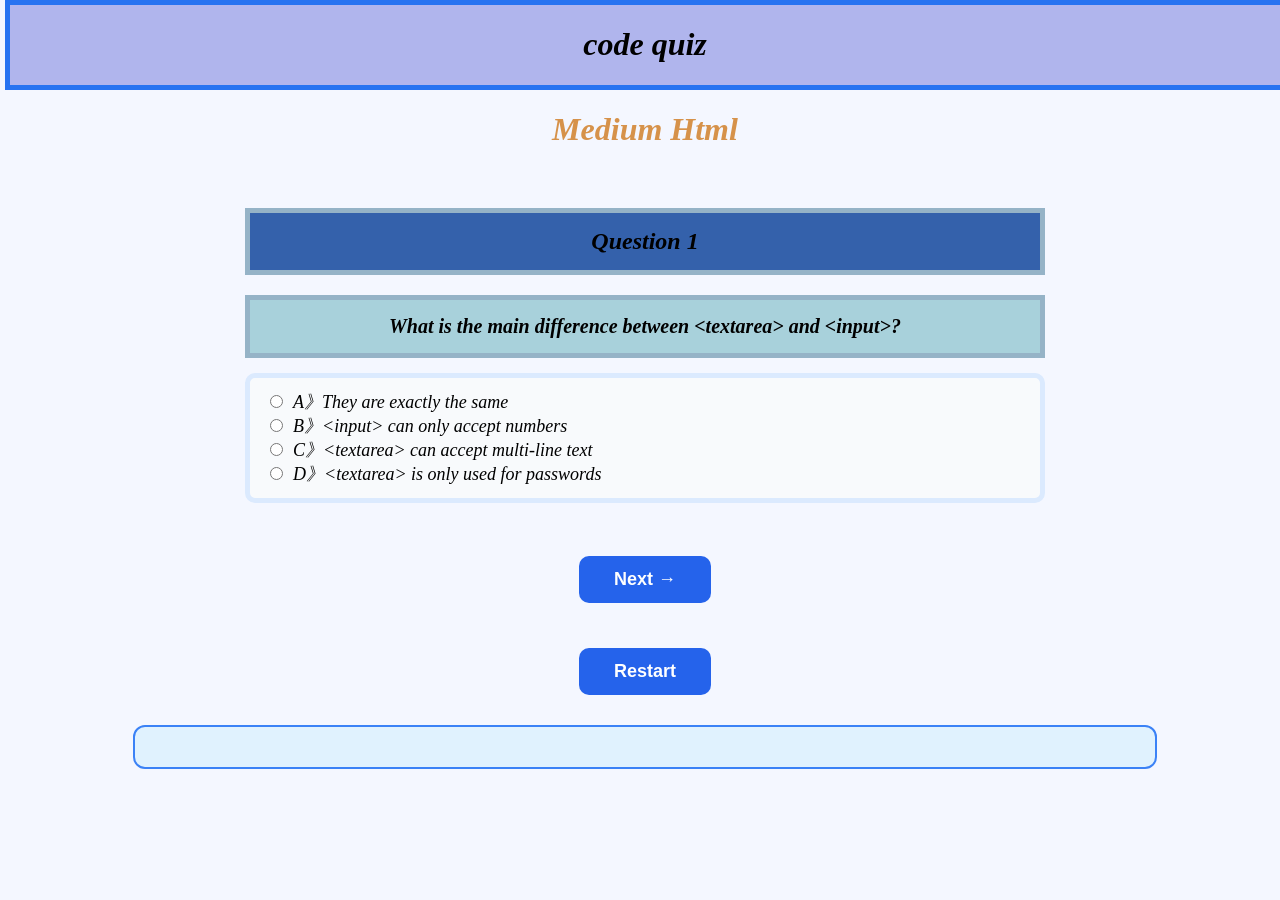
<file: Medium mode html quize.html>
<html>
<head>
  
<link rel="stylesheet" href="quize.css">
  <meta name="viewport" content="width=device-width, initial-scale=1.0">
    <title>My Quiz</title>
</head>

<body>
    <div class = had>
  <h1>code quiz</h1>
  </div>
    <h1><span class= Red><b></b><i>Medium Html</i></span> </h1>

  <br>
  <div class="quiz-question">
    

<div class="question-box">
<h2>Question 1</h2>
<div class="question">
<p>What is the main purpose of the &lt;section&gt; tag?</p>
</div>
<div class="option">
<input type="radio" name="q1" value="a">A》To define a section of a document<br>
<input type="radio" name="q1" value="b">B》To display an image<br>
<input type="radio" name="q1" value="c">C》To create a link<br>
<input type="radio" name="q1" value="d">D》To create a table<br>
</div>
</div>
<div class="question-box">
<h2>Question 2</h2>
<div class="question">
<p>What is the &lt;article&gt; tag used for?</p>
</div>
<div class="option">
<input type="radio" name="q2" value="a">A》Independent, self-contained content<br>
<input type="radio" name="q2" value="b">B》Displaying images<br>
<input type="radio" name="q2" value="c">C》Creating navigation<br>
<input type="radio" name="q2" value="d">D》Creating forms<br>
</div>
</div>
<div class="question-box">
<h2>Question 3</h2>
<div class="question">
<p>What is the &lt;label&gt; tag commonly used with?</p>
</div>
<div class="option">
<input type="radio" name="q3" value="a">A》&lt;table&gt;<br>
<input type="radio" name="q3" value="b">B》&lt;input&gt;<br>
<input type="radio" name="q3" value="c">C》&lt;img&gt;<br>
<input type="radio" name="q3" value="d">D》&lt;div&gt;<br>
</div>
</div>
<div class="question-box">
<h2>Question 4</h2>
<div class="question">
<p>What does the &lt;nav&gt; element represent?</p>
</div>
<div class="option">
<input type="radio" name="q4" value="a">A》Navigation links<br>
<input type="radio" name="q4" value="b">B》Images<br>
<input type="radio" name="q4" value="c">C》Footer content<br>
<input type="radio" name="q4" value="d">D》Paragraphs<br>
</div>
</div>
<div class="question-box">
<h2>Question 5</h2>
<div class="question">
<p>What is the main difference between &lt;textarea&gt; and &lt;input&gt;?</p>
</div>
<div class="option">
<input type="radio" name="q5" value="a">A》They are exactly the same<br>
<input type="radio" name="q5" value="b">B》&lt;input&gt; can only accept numbers<br>
<input type="radio" name="q5" value="c">C》&lt;textarea&gt; can accept multi-line text<br>
<input type="radio" name="q5" value="d">D》&lt;textarea&gt; is only used for passwords<br>
</div>
</div>
<div class="question-box">
<h2>Question 6</h2>
<div class="question">
<p>What is the purpose of the placeholder attribute?</p>
</div>
<div class="option">
<input type="radio" name="q6" value="a">A》To save a default value<br>
<input type="radio" name="q6" value="b">B》To disable the input field<br>
<input type="radio" name="q6" value="c">C》To hide the input field<br>
<input type="radio" name="q6" value="d">D》To display a hint inside an input field<br>
</div>
</div>
<div class="question-box">
<h2>Question 7</h2>
<div class="question">
<p>What is the purpose of &lt;meta charset="UTF-8"&gt;?</p>
</div>
<div class="option">
<input type="radio" name="q7" value="a">A》To define character encoding<br>
<input type="radio" name="q7" value="b">B》To change the page color<br>
<input type="radio" name="q7" value="c">C》To load images<br>
<input type="radio" name="q7" value="d">D》To add CSS<br>
</div>
</div>
<div class="question-box">
<h2>Question 8</h2>
<div class="question">
<p>What is the &lt;iframe&gt; element used for?</p>
</div>
<div class="option">
<input type="radio" name="q8" value="a">A》To embed another webpage or content<br>
<input type="radio" name="q8" value="b">B》To resize image <br>
<input type="radio" name="q8" value="c">C》To create a form<br>
<input type="radio" name="q8" value="d">D》To create a table<br>
</div>
</div>
<div class="question-box">
<h2>Question 9</h2>
<div class="question">
<p>What are &lt;thead&gt;, &lt;tbody&gt;, and &lt;tfoot&gt; used for?</p>
</div>
<div class="option">
<input type="radio" name="q9" value="a">A》Tables<br>
<input type="radio" name="q9" value="b">B》Lists<br>
<input type="radio" name="q9" value="c">C》Forms<br>
<input type="radio" name="q9" value="d">D》Images<br>
</div>
</div>
<div class="question-box">
<h2>Question 10</h2>
<div class="question">
<p>What does the required attribute do?</p>
</div>
<div class="option">
<input type="radio" name="q10" value="a">A》Makes a field optional<br>
<input type="radio" name="q10" value="b">B》Makes a field mandatory<br>
<input type="radio" name="q10" value="c">C》Hides the field<br>
<input type="radio" name="q10" value="d">D》Deletes the field<br>
</div>
</div>
<div class="question-box">
<h2>Question 11</h2>
<div class="question">
<p>What is the purpose of &lt;button type="submit"&gt;?</p>
</div>
<div class="option">
<input type="radio" name="q11" value="a">A》To upload an image<br>
<input type="radio" name="q11" value="b">B》To submit a form<br>
<input type="radio" name="q11" value="c">C》To close a webpage<br>
<input type="radio" name="q11" value="d">D》To apply CSS<br>
</div>
</div>
<div class="question-box">
<h2>Question 12</h2>
<div class="question">
<p>What is the purpose of the &lt;datalist&gt; element?</p>
</div>
<div class="option">
<input type="radio" name="q12" value="a">A》To provide predefined input suggestions<br>
<input type="radio" name="q12" value="b">B》To create a table<br>
<input type="radio" name="q12" value="c">C》To display images<br>
<input type="radio" name="q12" value="d">D》To play audio<br>
</div>
</div>
<div class="question-box">
<h2>Question 13</h2>
<div class="question">
<p>Which element is commonly used with &lt;figure&gt;?</p>
</div>
<div class="option">
<input type="radio" name="q13" value="a">A》&lt;form&gt;<br>
<input type="radio" name="q13" value="b">B》&lt;figcaption&gt;<br>
<input type="radio" name="q13" value="c">C》&lt;input&gt;<br>
<input type="radio" name="q13" value="d">D》&lt;title&gt;<br>
</div>
</div>
<div class="question-box">
<h2>Question 14</h2>
<div class="question">
<p>Which HTML element commonly uses the alt attribute?</p>
</div>
<div class="option">
<input type="radio" name="q14" value="a">A》&lt;p&gt;<br>
<input type="radio" name="q14" value="b">B》&lt;img&gt;<br>
<input type="radio" name="q14" value="c">C》&lt;table&gt;<br>
<input type="radio" name="q14" value="d">D》&lt;form&gt;<br>
</div>
</div>
<div class="question-box">
<h2>Question 15</h2>
<div class="question">
<p>What does the controls attribute in &lt;audio controls&gt; do?</p>
</div>
<div class="option">
<input type="radio" name="q15" value="a">A》Automatically downloads the audio<br>
<input type="radio" name="q15" value="b">B》Displays audio controls such as play and pause<br>
<input type="radio" name="q15" value="c">C》Hides the audio<br>
<input type="radio" name="q15" value="d">D》Deletes the audio<br>
</div>
</div>
<div class="question-box">
<h2>Question 16</h2>
<div class="question">
<p>Which HTML5 element is used to display a video?</p>
</div>
<div class="option">
<input type="radio" name="q16" value="a">A》&lt;video&gt;<br>
<input type="radio" name="q16" value="b">B》&lt;movie&gt;<br>
<input type="radio" name="q16" value="c">C》&lt;media&gt;<br>
<input type="radio" name="q16" value="d">D》&lt;play&gt;<br>
</div>
</div>
<div class="question-box">
<h2>Question 17</h2>
<div class="question">
<p>What does the href attribute in an &lt;a&gt; element specify?</p>
</div>
<div class="option">
<input type="radio" name="q17" value="a">A》The link destination<br>
<input type="radio" name="q17" value="b">B》The link color<br>
<input type="radio" name="q17" value="c">C》The link size<br>
<input type="radio" name="q17" value="d">D》The font style<br>
</div>
</div>
<div class="question-box">
<h2>Question 18</h2>
<div class="question">
<p>What happens when target="_blank" is used?</p>
</div>
<div class="option">
<input type="radio" name="q18" value="a">A》The link is deleted<br>
<input type="radio" name="q18" value="b">B》The link opens in a new tab or window<br>
<input type="radio" name="q18" value="c">C》The link becomes disabled<br>
<input type="radio" name="q18" value="d">D》The page refreshes<br>
</div>
</div>
<div class="question-box">
<h2>Question 19</h2>
<div class="question">
<p>Which of the following is a semantic HTML element?</p>
</div>
<div class="option">
<input type="radio" name="q19" value="a">A》&lt;span&gt;<br>
<input type="radio" name="q19" value="b">B》&lt;div&gt;<br>
<input type="radio" name="q19" value="c">C》&lt;header&gt;<br>
<input type="radio" name="q19" value="d">D》&lt;b&gt;<br>
</div>
</div>
<div class="question-box">
<h2>Question 20</h2>
<div class="question">
<p>Which input type is most suitable for entering an email address?</p>
</div>
<div class="option">
<input type="radio" name="q20" value="a">A》email<br>
<input type="radio" name="q20" value="b">B》text<br>
<input type="radio" name="q20" value="c">C》address<br>
<input type="radio" name="q20" value="d">D》mail<br>
</div>
</div>
    <br>
    <div class= buttonbox>  
<button type="button" id="nextBtn">Next →</button>
<button type="button" id="PVC">Previous</button>
<button type="button" id="submitBtn">Submit</button>
    </div>
  
  <button type="button" id="RIC">Restart</button>
    <div id="result"></div>
  
<script src="quize.js"></script>
</body>
</html>
</file>
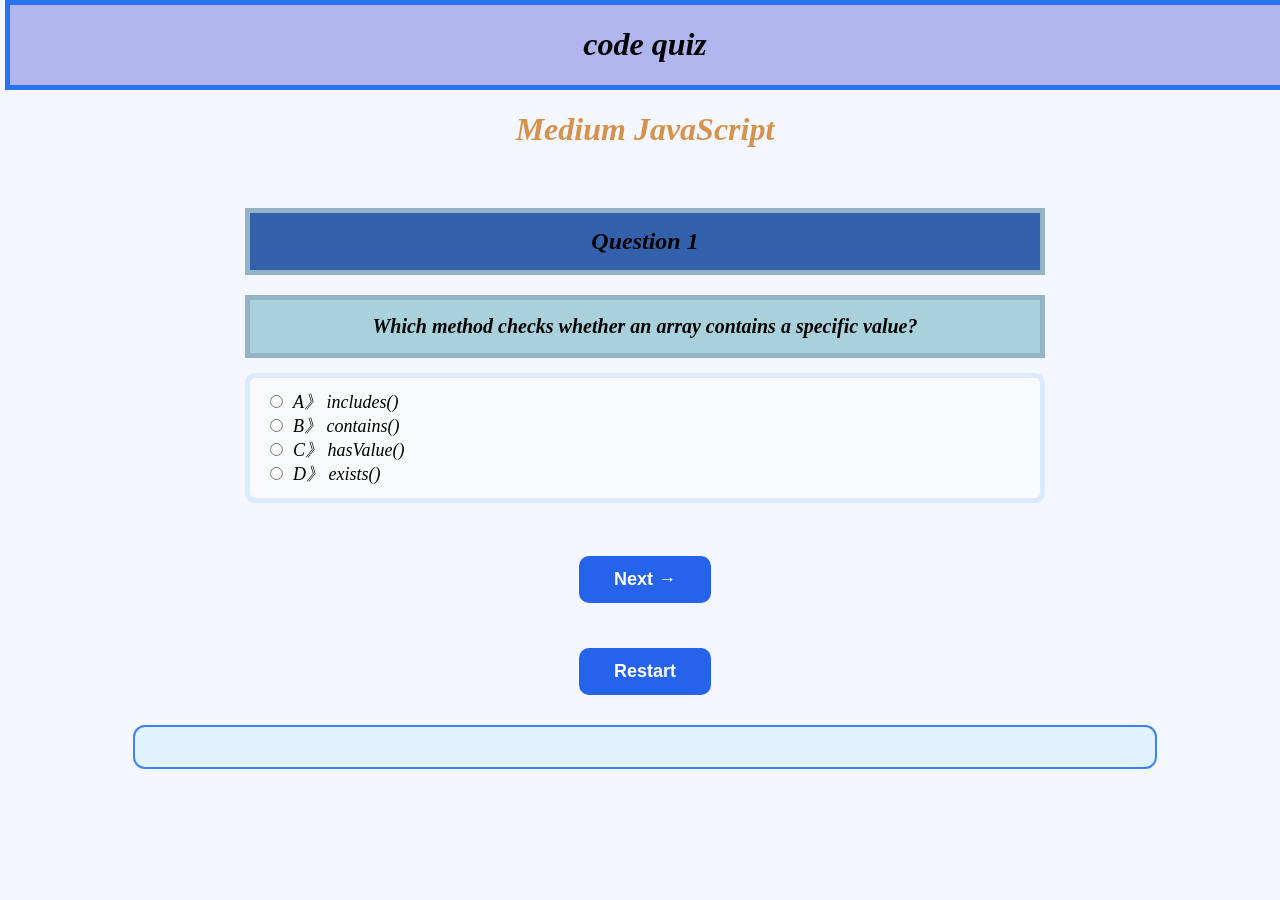
<file: Midule js.html>
<!DOCTYPE html>
<html>
<head>
  <link rel="stylesheet" href="quize.css">
<meta name="viewport" content="width=device-width, initial-scale=1.0">
    <title>My Quiz</title>
</head>

<body>
  <div class = had>
  <h1>code quiz</h1>
  </div>
    <h1><span class= Red><b></b><i>Medium JavaScript</i></span> </h1>

  <br>
  <div class="quiz-question">





<div class="question-box">
  <h2>Question 1</h2>
  <div class="question">
    <p>What will <code>typeof []</code> return in JavaScript?</p>
  </div>
  <div class="option">
    <input type="radio" name="q1" value="a">A》 object<br>
    <input type="radio" name="q1" value="b">B》 array<br>
    <input type="radio" name="q1" value="c">C》 list<br>
    <input type="radio" name="q1" value="d">D》 undefined<br>
  </div>
</div>

<div class="question-box">
  <h2>Question 2</h2>
  <div class="question">
    <p>Which method creates a new array by applying a function to every element?</p>
  </div>
  <div class="option">
    <input type="radio" name="q2" value="a">A》 map()<br>
    <input type="radio" name="q2" value="b">B》 filter()<br>
    <input type="radio" name="q2" value="c">C》 reduce()<br>
    <input type="radio" name="q2" value="d">D》 forEach()<br>
  </div>
</div>

<div class="question-box">
  <h2>Question 3</h2>
  <div class="question">
    <p>Which keyword refers to the current object in a method?</p>
  </div>
  <div class="option">
    <input type="radio" name="q3" value="a">A》 self<br>
    <input type="radio" name="q3" value="b">B》 this<br>
    <input type="radio" name="q3" value="c">C》 current<br>
    <input type="radio" name="q3" value="d">D》 object<br>
  </div>
</div>

<div class="question-box">
  <h2>Question 4</h2>
  <div class="question">
    <p>Which method is used to remove elements from an array and can also add new elements?</p>
  </div>
  <div class="option">
    <input type="radio" name="q4" value="a">A》 splice()<br>
    <input type="radio" name="q4" value="b">B》 slice()<br>
    <input type="radio" name="q4" value="c">C》 split()<br>
    <input type="radio" name="q4" value="d">D》 remove()<br>
  </div>
</div>

<div class="question-box">
  <h2>Question 5</h2>
  <div class="question">
    <p>Which operator is used to combine two strings?</p>
  </div>
  <div class="option">
    <input type="radio" name="q5" value="a">A》 *<br>
    <input type="radio" name="q5" value="b">B》 -<br>
    <input type="radio" name="q5" value="c">C》 +<br>
    <input type="radio" name="q5" value="d">D》 %<br>
  </div>
</div>

<div class="question-box">
  <h2>Question 6</h2>
  <div class="question">
    <p>Which method converts a JSON string into a JavaScript object?</p>
  </div>
  <div class="option">
    <input type="radio" name="q6" value="a">A》 JSON.convert()<br>
    <input type="radio" name="q6" value="b">B》 JSON.object()<br>
    <input type="radio" name="q6" value="c">C》 JSON.toObject()<br>
    <input type="radio" name="q6" value="d">D》 JSON.parse()<br>
  </div>
</div>

<div class="question-box">
  <h2>Question 7</h2>
  <div class="question">
    <p>Which method checks whether an array contains a specific value?</p>
  </div>
  <div class="option">
    <input type="radio" name="q7" value="a">A》 includes()<br>
    <input type="radio" name="q7" value="b">B》 contains()<br>
    <input type="radio" name="q7" value="c">C》 hasValue()<br>
    <input type="radio" name="q7" value="d">D》 exists()<br>
  </div>
</div>

<div class="question-box">
  <h2>Question 8</h2>
  <div class="question">
    <p>Which method returns a portion of an array without changing the original array?</p>
  </div>
  <div class="option">
    <input type="radio" name="q8" value="a">A》 slice()<br>
    <input type="radio" name="q8" value="b">B》 splice()<br>
    <input type="radio" name="q8" value="c">C》 remove()<br>
    <input type="radio" name="q8" value="d">D》 cut()<br>
  </div>
</div>

<div class="question-box">
  <h2>Question 9</h2>
  <div class="question">
    <p>Which method executes a function for each element of an array?</p>
  </div>
  <div class="option">
    <input type="radio" name="q9" value="a">A》 forEach()<br>
    <input type="radio" name="q9" value="b">B》 each()<br>
    <input type="radio" name="q9" value="c">C》 loop()<br>
    <input type="radio" name="q9" value="d">D》 everyLoop()<br>
  </div>
</div>

<div class="question-box">
  <h2>Question 10</h2>
  <div class="question">
    <p>Which method combines all array elements into a single value?</p>
  </div>
  <div class="option">
    <input type="radio" name="q10" value="a">A》 join()<br>
    <input type="radio" name="q10" value="b">B》 reduce()<br>
    <input type="radio" name="q10" value="c">C》 combine()<br>
    <input type="radio" name="q10" value="d">D》 merge()<br>
  </div>
</div>

<div class="question-box">
  <h2>Question 11</h2>
  <div class="question">
    <p>Which method returns a new array containing elements that pass a condition?</p>
  </div>
  <div class="option">
    <input type="radio" name="q11" value="a">A》 select()<br>
    <input type="radio" name="q11" value="b">B》 filter()<br>
    <input type="radio" name="q11" value="c">C》 choose()<br>
    <input type="radio" name="q11" value="d">D》 check()<br>
  </div>
</div>

<div class="question-box">
  <h2>Question 12</h2>
  <div class="question">
    <p>Which keyword is used to handle errors with try?</p>
  </div>
  <div class="option">
    <input type="radio" name="q12" value="a">A》 catch<br>
    <input type="radio" name="q12" value="b">B》 error<br>
    <input type="radio" name="q12" value="c">C》 handle<br>
    <input type="radio" name="q12" value="d">D》 exception<br>
  </div>
</div>

<div class="question-box">
  <h2>Question 13</h2>
  <div class="question">
    <p>Which function is used to run code after a specified delay?</p>
  </div>
  <div class="option">
    <input type="radio" name="q13" value="a">A》 delay()<br>
    <input type="radio" name="q13" value="b">B》 setTimeout()<br>
    <input type="radio" name="q13" value="c">C》 wait()<br>
    <input type="radio" name="q13" value="d">D》 setDelay()<br>
  </div>
</div>

<div class="question-box">
  <h2>Question 14</h2>
  <div class="question">
    <p>Which keyword creates a new object from a constructor?</p>
  </div>
  <div class="option">
    <input type="radio" name="q14" value="a">A》 create<br>
    <input type="radio" name="q14" value="b">B》 new<br>
    <input type="radio" name="q14" value="c">C》 object<br>
    <input type="radio" name="q14" value="d">D》 make<br>
  </div>
</div>

<div class="question-box">
  <h2>Question 15</h2>
  <div class="question">
    <p>Which operator returns the remainder of a division?</p>
  </div>
  <div class="option">
    <input type="radio" name="q15" value="a">A》 /<br>
    <input type="radio" name="q15" value="b">B》 %<br>
    <input type="radio" name="q15" value="c">C》 *<br>
    <input type="radio" name="q15" value="d">D》 // <br>
  </div>
</div>

<div class="question-box">
  <h2>Question 16</h2>
  <div class="question">
    <p>Which method can be used to select the first element matching a CSS selector?</p>
  </div>
  <div class="option">
    <input type="radio" name="q16" value="a">A》 querySelector()<br>
    <input type="radio" name="q16" value="b">B》 selectFirst()<br>
    <input type="radio" name="q16" value="c">C》 getSelector()<br>
    <input type="radio" name="q16" value="d">D》 findSelector()<br>
  </div>
</div>

<div class="question-box">
  <h2>Question 17</h2>
  <div class="question">
    <p>Which method adds an event handler to an HTML element?</p>
  </div>
  <div class="option">
    <input type="radio" name="q17" value="a">A》 addEventListener()<br>
    <input type="radio" name="q17" value="b">B》 addEvent()<br>
    <input type="radio" name="q17" value="c">C》 eventAdd()<br>
    <input type="radio" name="q17" value="d">D》 listenEvent()<br>
  </div>
</div>

<div class="question-box">
  <h2>Question 18</h2>
  <div class="question">
    <p>Which keyword is used to stop a loop completely?</p>
  </div>
  <div class="option">
    <input type="radio" name="q18" value="a">A》 stop<br>
    <input type="radio" name="q18" value="b">B》 break<br>
    <input type="radio" name="q18" value="c">C》 exit<br>
    <input type="radio" name="q18" value="d">D》 end<br>
  </div>
</div>

<div class="question-box">
  <h2>Question 19</h2>
  <div class="question">
    <p>Which value means a variable has been declared but has no assigned value?</p>
  </div>
  <div class="option">
    <input type="radio" name="q19" value="a">A》 null<br>
    <input type="radio" name="q19" value="b">B》 empty<br>
    <input type="radio" name="q19" value="c">C》 undefined<br>
    <input type="radio" name="q19" value="d">D》 blank<br>
  </div>
</div>

<div class="question-box">
  <h2>Question 20</h2>
  <div class="question">
    <p>Which statement is used to choose between multiple conditions?</p>
  </div>
  <div class="option">
    <input type="radio" name="q20" value="a">A》 switch<br>
    <input type="radio" name="q20" value="b">B》 ifonly<br>
    <input type="radio" name="q20" value="c">C》 choose<br>
    <input type="radio" name="q20" value="d">D》 select<br>
  </div>
</div>    

</div>
  <br>
    <div class= buttonbox>  
<button type="button" id="nextBtn">Next →</button>
<button type="button" id="PVC">Previous</button>
<button type="button" id="submitBtn">Submit</button>
    </div>
  

  <button type="button" id="RIC">Restart</button>
    <div id="result"></div>


<script src="quize.js"></script>

  
</body>
</html>
</file>
<file: Home page.css>
.had{text-align: center;
    width:auto;
    height: auto;
    background-color:hwb(235 69% 7%); 
    border: 5px solid #2773f1}

.easy{text-align: center;
     width:30%;
      max-width: 80%;
     height:30%;
     background-color:hwb(234 69% 16%);
     border: 5px solid #a2bdea;
    border-radius: 360px;
     margin: 30px;}

h2{text-align: center;
     width:100%;
      max-width:80%;
     height:30%;
     background-color:hwb(233 61% 16%);
     border: 5px solid #586882;
    border-radius: 360px;
     margin: 30px;}

/* ===== RESPONSIVE - ALL DEVICES ===== */

* {
    box-sizing: border-box;
}

html, body {
    width: 100%;
    max-width: 100%;
    overflow-x: hidden;
}

/* Mobile */
@media screen and (max-width: 600px) {
    .had {
        width: 100%;
    }

    .easy {
        width: 90%;
        max-width: 100%;
    }

    h2 {
        width: 90%;
        max-width: 100%;
    }
}

/* Tablet */
@media screen and (min-width: 601px) and (max-width: 1024px) {
    .had {
        width: 100%;
    }

    .easy {
        width: 70%;
        max-width: 100%;
    }

    h2 {
        width: 70%;
        max-width: 100%;
    }
}

/* Laptop & Desktop */
@media screen and (min-width: 1025px) {
    .had {
        width: 100%;
    }

    .easy {
        width: 30%;
        max-width: 100%;
    }

    h2 {
        width: 100%;
        max-width: 80%;
    }
}
</file>
<file: quize.css>
body {
  background-color: #f4f7ff;
  padding: 0px;
  margin: 0px 5px 5px;
  font-style: italic;    
}
.had{text-align: center;
    width:auto;
    height: auto;
    background-color:hwb(235 69% 7%); 
    border: 5px solid #2773f1}

.BLUE{color: hwb(120 33% 14%);}
h1{text-align: center;}

.Red{color: hwb(31 29% 16%);}

.green{color:hwb(0 10% 15%)}

h2{  width:650px;
    height:90px; 
  background-color: #3461ab;
   border: 5px solid #95b3c7;;
  object-fit: cover;
     text-align: center;
}
.question {
    background-color:  hwb(192 66% 14%);
  border: 5px solid #95b3c7;;
    padding: 15px;
    margin: 15px 0;
    border-radius: 10px solid #101112;
}

.question p {
    font-size: 20px;
    font-weight: bold;
    margin: 0;
  text-align: center;
}


.option {
    display: block;
    padding: 12px 15px;
    margin: 10px 0;
    background: #f8fafc;
    border: 5px solid #dbeafe;
    border-radius: 10px;
    font-size: 18px;
    cursor: pointer;
}

/* Option hover */
.option:hover {
    background: #eff6ff;
    border-color: #2563eb;
}

/* Radio Button */
.option input[type="radio"] {
    margin-right: 10px;
    accent-color: #2563eb;
}

button {
    display: block;
    margin: 30px auto;
    padding: 13px 35px;
    background: #2563eb;
    color: white;
    border: none;
    border-radius: 10px;
    font-size: 18px;
    font-weight: bold;
    cursor: pointer;
}

#result {
    margin: 30px auto;
    padding: 20px;
    width: 80%;
    text-align: center;
    font-size: 24px;
    font-weight: bold;
    background: #e0f2fe;
    border: 2px solid #3b82f6;
    border-radius: 12px;
}

.buttonbox {
    display: flex;
    gap: 10px;
}

/* ===== RESPONSIVE DESIGN ===== */

* {
    box-sizing: border-box;
}

body {
    width: 100%;
    overflow-x: hidden;
}

.question-box {
    width: 100%;
    max-width: 800px;
    margin: 20px auto;
}

h2 {
    width: 100%;
    height: auto;
    padding: 15px;
}

.option {
    width: 100%;
}

/* Buttons ko ek line mein properly rakhna */
.buttonbox {
    display: flex;
    justify-content: center;
    align-items: center;
    gap: 10px;
    flex-wrap: wrap;
}

.buttonbox button {
    margin: 15px 0;
}

/* ===== MOBILE ===== */

@media (max-width: 600px) {

    body {
        margin: 0 5px 5px;
        padding: 0;
    }

    .had {
        width: 100%;
    }

    h1 {
        font-size: 26px;
    }

    h2 {
        font-size: 20px;
        padding: 12px;
        border-width: 3px;
    }

    .question {
        padding: 12px;
        margin: 10px 0;
    }

    .question p {
        font-size: 17px;
        line-height: 1.5;
    }

    .option {
        padding: 10px;
        font-size: 16px;
        line-height: 1.8;
        border-width: 3px;
    }

    #result {
        width: 95%;
        font-size: 20px;
        padding: 15px;
    }

    .buttonbox {
        flex-direction: column;
    }

    .buttonbox button {
        width: 90%;
        max-width: 300px;
    }

    #RIC {
        width: 90%;
        max-width: 300px;
    }
}

/* ===== TABLET ===== */

@media (min-width: 601px) and (max-width: 1024px) {

    .question-box {
        width: 90%;
        max-width: 750px;
    }

    .option {
        font-size: 18px;
    }
}
</file>
